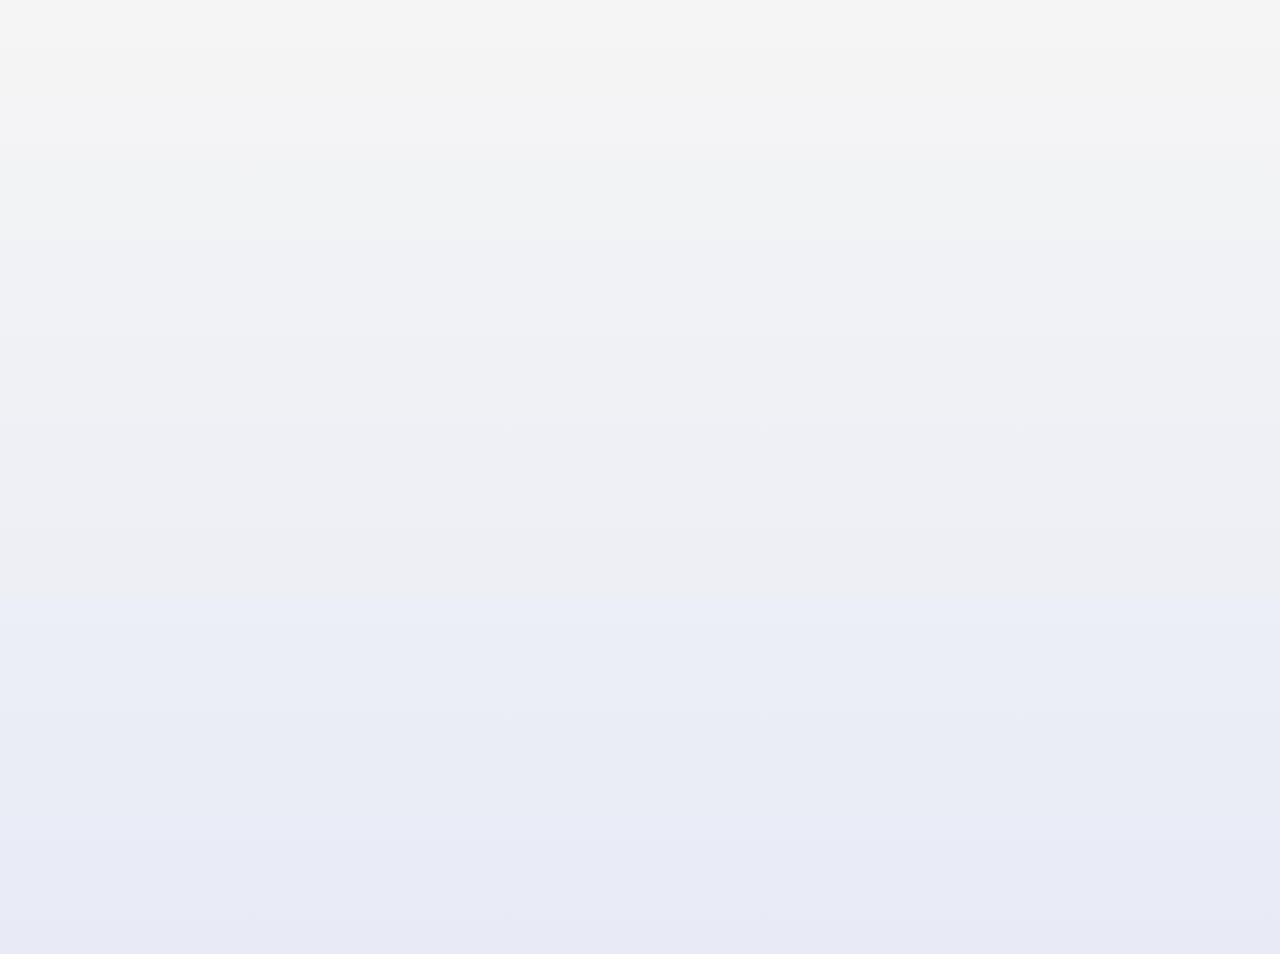
<file: index.html>
<!DOCTYPE html>
<html lang="zh-CN">
<head>
    <meta charset="UTF-8">
    <meta name="viewport" content="width=device-width, initial-scale=1.0">
    <title>WELCOME, HOME</title>
    <!-- Google Fonts - Slab Serif 字体 -->
    <link rel="preconnect" href="https://fonts.googleapis.com">
    <link rel="preconnect" href="https://fonts.gstatic.com" crossorigin>
    <link href="https://fonts.googleapis.com/css2?family=Roboto+Slab:wght@700;900&family=Arvo:wght@700&family=Bitter:wght@700&family=Josefin+Slab:wght@700&display=swap" rel="stylesheet">
    <link rel="stylesheet" href="styles.css">
</head>
<body>
    <!-- Main Container Wrapper -->

        
        <!-- Home Page Container -->
        <div class="page" data-page="home">
            <div class="home-page__background"></div>
            <div class="home-page__content">
                <h1 class="home-page__title">
                    <span class="home-page__title-char">W</span>
                    <span class="home-page__title-char">E</span>
                    <span class="home-page__title-char">L</span>
                    <span class="home-page__title-char">C</span>
                    <span class="home-page__title-char">O</span>
                    <span class="home-page__title-char">M</span>
                    <span class="home-page__title-char">E</span>
                    <span class="home-page__title-char">，</span>
                    <span class="home-page__title-char">H</span>
                    <span class="home-page__title-char">O</span>
                    <span class="home-page__title-char">M</span>
                    <span class="home-page__title-char">E</span>
                
                </h1>
                <div class="home-page__divider"></div>
                <div class="home-page__icon-container">
                    <img src="imgs/icon/initial_door.jpg" alt="Home Door" class="home-page__icon" id="doorImage">
                </div>
                <button class="home-page__button" type="button">点击进入</button>
            </div>
        </div>

        <!-- Room Selection Page Container -->
        <div class="page" data-page="rooms">
            <div class="rooms-page">
                <!-- Top Navigation -->
                <nav class="rooms-page__navigation">
                    <div class="rooms-page__logo">Beautiful Life</div>
                    <div class="rooms-page__nav-buttons">
                        <button class="rooms-page__todo-button" type="button">to do list</button>
                        <button class="rooms-page__back-button" type="button">返回</button>
                    </div>
                </nav>

                <!-- Hero Section - Countdown -->
                <div class="rooms-page__countdown">
                    <div class="countdown-container">
                        <!-- Decorative Elements -->
                        <div class="countdown-decorations">
                            <div class="countdown-star countdown-star--1">⭐</div>
                            <div class="countdown-star countdown-star--2">⭐</div>
                            <div class="countdown-star countdown-star--3">⭐</div>
                            <div class="countdown-key countdown-key--1">🗝️</div>
                            <div class="countdown-key countdown-key--2">🗝️</div>
                        </div>
                        
                        <!-- Main Countdown Content -->
                        <div class="countdown-hero">
                            <p class="countdown-label">距离梦想中的家，还有</p>
                            <div class="countdown-number-wrapper">
                                <span class="countdown-days">71</span>
                                <span class="countdown-unit">个日出</span>
                                <!-- Circular Progress Ring -->
                                <svg class="countdown-progress-ring" width="200" height="200">
                                    <circle class="countdown-progress-bg" cx="100" cy="100" r="90" fill="none" stroke="#e0e0e0" stroke-width="8"/>
                                    <circle class="countdown-progress-fill" cx="100" cy="100" r="90" fill="none" stroke="url(#countdownGradient)" stroke-width="8" stroke-linecap="round" transform="rotate(-90 100 100)"/>
                                    <defs>
                                        <linearGradient id="countdownGradient" x1="0%" y1="0%" x2="100%" y2="0%">
                                            <stop offset="0%" style="stop-color:#ff6b35;stop-opacity:1" />
                                            <stop offset="100%" style="stop-color:#f7931e;stop-opacity:1" />
                                        </linearGradient>
                                    </defs>
                                </svg>
                            </div>
                            <p class="countdown-date">2026年3月30日，与新家的第一次相遇</p>
                            <p class="countdown-motto">有些期待，值得用71天去憧憬</p>
                        </div>
                    </div>
                </div>

                <!-- Room Cards Grid -->
                <div class="rooms-page__grid">
                    <!-- Timeline Path -->
                    <div class="rooms-page__timeline-path"></div>
                    
                    <!-- Living Room Card -->
                    <div class="room-card room-card--living-room" data-room="living-room" data-room-name="客厅" data-room-name-en="Living Room">
                        <div class="room-card__icon-container">
                            <span class="room-card__emoji">🛋️</span>
                            <img src="imgs/icon/living-room_icon.jpg" alt="Living Room" class="room-card__icon">
                            <div class="room-card__gradient-overlay room-card__gradient-overlay--living-room"></div>
                        </div>
                        <div class="room-card__content">
                            <h3 class="room-card__name">客厅</h3>
                            <p class="room-card__name-en">Living Room</p>
                            <p class="room-card__description">温馨的家庭聚会空间</p>
                        </div>
                    </div>

                    <!-- Bedroom Card -->
                    <div class="room-card room-card--bedroom" data-room="bedroom" data-room-name="卧室" data-room-name-en="Bedroom">
                        <div class="room-card__icon-container">
                            <span class="room-card__emoji">🛏️</span>
                            <img src="imgs/icon/bedroom_icon.jpg" alt="Bedroom" class="room-card__icon">
                            <div class="room-card__gradient-overlay room-card__gradient-overlay--bedroom"></div>
                        </div>
                        <div class="room-card__content">
                            <h3 class="room-card__name">卧室</h3>
                            <p class="room-card__name-en">Bedroom</p>
                            <p class="room-card__description">私密舒适的休息空间</p>
                        </div>
                    </div>

                    <!-- Balcony Card -->
                    <div class="room-card room-card--balcony" data-room="balcony" data-room-name="阳台" data-room-name-en="Balcony">
                        <div class="room-card__icon-container">
                            <span class="room-card__emoji">🌿</span>
                            <img src="imgs/icon/balcony_icon.jpg" alt="Balcony" class="room-card__icon">
                            <div class="room-card__gradient-overlay room-card__gradient-overlay--balcony"></div>
                        </div>
                        <div class="room-card__content">
                            <h3 class="room-card__name">阳台</h3>
                            <p class="room-card__name-en">Balcony</p>
                            <p class="room-card__description">享受阳光与清新的空间</p>
                        </div>
                    </div>

                    <!-- Study Card -->
                    <div class="room-card room-card--study" data-room="study" data-room-name="书房" data-room-name-en="Study">
                        <div class="room-card__icon-container">
                            <span class="room-card__emoji">📚</span>
                            <img src="imgs/icon/study_icon.jpg" alt="Study" class="room-card__icon">
                            <div class="room-card__gradient-overlay room-card__gradient-overlay--study"></div>
                        </div>
                        <div class="room-card__content">
                            <h3 class="room-card__name">书房</h3>
                            <p class="room-card__name-en">Study</p>
                            <p class="room-card__description">安静思考学习的空间</p>
                        </div>
                    </div>

                    <!-- Room Card -->
                    <div class="room-card room-card--room" data-room="room" data-room-name="房间" data-room-name-en="Room">
                        <div class="room-card__icon-container">
                            <span class="room-card__emd__icon">
                            <div class="room-card__gradient-overlay room-card__gradient-overlay--room"></div>
                        </div>
                        <div class="room-card__content">
                            <h3 class="room-card__name">房间</h3>oji">🧸</span>
                            <img src="imgs/icon/room_icon.jpg" alt="Room" class="room-car
                            <p class="room-card__name-en">Room</p>
                            <p class="room-card__description">温馨舒适的个人空间</p>
                        </div>
                    </div>
                </div>
                
                <!-- 右下角悬浮按钮 -->
                <button class="rooms-page__floating-button" type="button" aria-label="快速操作">+</button>
            </div>
        </div>

        <!-- Living Room Detail Page Container -->
        <div class="page" data-page="detail-living-room">
            <div class="detail-page detail-page--reveal" data-detail="living-room">
                <!-- Top Navigation -->
                <nav class="detail-page__navigation">
                    <button class="detail-page__back-button" type="button">返回</button>
                    <h2 class="detail-page__title">客厅</h2>
                </nav>

                <!-- Living Room Spotlight -->
                <div class="detail-reveal">
                    <div class="detail-reveal__image-wrapper">
                        <img src="imgs/bg/living-room/living-room_bg1.jpg" alt="客厅灵感" class="detail-reveal__image">
                        <div class="detail-reveal__image-overlay">
                            <span class="detail-reveal__badge">Living Room Oasis</span>
                            <span class="detail-reveal__tagline">夕阳与笑声的交汇点</span>
                        </div>
                    </div>
                    <button class="detail-reveal__action-button" type="button" data-reveal-trigger="living-room" aria-expanded="false">一键入住</button>
                </div>
                
                <!-- Living Room Inspiration Reveal -->
                <div class="detail-reveal__panel detail-reveal__panel--featured" data-reveal-panel="living-room" aria-hidden="true">
                    <div class="detail-reveal__content">
                        <span class="detail-reveal__eyebrow">Home Mood · 温柔明亮</span>
                        <p class="detail-reveal__prompt">明年今天，我在....？</p>
                        <p class="detail-reveal__description">窗帘随风摇曳，香薰与咖啡交织，家人笑声在柔软的沙发上碰撞。生活在这里不必刻意营造，只需让光与心情自由流动。</p>
                        <div class="detail-reveal__stats">
                            <div class="detail-reveal__stat">
                                <span class="detail-reveal__stat-icon">🌇</span>
                                <div class="detail-reveal__stat-text">
                                    <span class="detail-reveal__stat-label">最佳光影</span>
                                    <span class="detail-reveal__stat-value">17:30 · 西南角</span>
                                </div>
                            </div>
                            <div class="detail-reveal__stat">
                                <span class="detail-reveal__stat-icon">🎧</span>
                                <div class="detail-reveal__stat-text">
                                    <span class="detail-reveal__stat-label">氛围歌单</span>
                                    <span class="detail-reveal__stat-value">Bossa Nova · 轻声细语</span>
                                </div>
                            </div>
                            <div class="detail-reveal__stat">
                                <span class="detail-reveal__stat-icon">🕯️</span>
                                <div class="detail-reveal__stat-text">
                                    <span class="detail-reveal__stat-label">气味记忆</span>
                                    <span class="detail-reveal__stat-value">无花果 × 广藿香</span>
                                </div>
                            </div>
                        </div>
                        <ul class="detail-reveal__list">
                            <li>落地窗边的阅读角落，配上一盏暖色落地灯</li>
                            <li>家人一起围坐的长茶几，留给棋盘与甜点的位置</li>
                            <li>墙面相框组成的家族故事墙，记录每一次团聚</li>
                        </ul>
                        <div class="detail-reveal__cta">
                            <button class="detail-reveal__cta-button" type="button">收藏灵感方案</button>
                            <button class="detail-reveal__cta-link" type="button">查看客厅相册</button>
                        </div>
                    </div>
                    <div class="detail-reveal__gallery detail-reveal__gallery--primary">
                        <figure class="detail-reveal__photo-card">
                            <img src="imgs/album/living-room/picture1.jpg" alt="客厅落地窗阅读角">
                            <figcaption class="detail-reveal__caption">午后光影</figcaption>
                        </figure>
                        <figure class="detail-reveal__photo-card">
                            <img src="imgs/album/living-room/picture2.jpg" alt="客厅沙发与茶几布置">
                            <figcaption class="detail-reveal__caption">柔软沙发</figcaption>
                        </figure>
                        <figure class="detail-reveal__photo-card">
                            <img src="imgs/album/living-room/picture3.jpg" alt="墙面照片墙细节">
                            <figcaption class="detail-reveal__caption">故事墙面</figcaption>
                        </figure>
                    </div>
                </div>
                
                <!-- 右下角悬浮按钮 -->
                <button class="detail-page__floating-button" type="button" aria-label="快速操作">+</button>
            </div>
        </div>

        <!-- Bedroom Detail Page Container -->
        <div class="page" data-page="detail-bedroom">
            <div class="detail-page detail-page--reveal" data-detail="bedroom">
                <!-- Top Navigation -->
                <nav class="detail-page__navigation">
                    <button class="detail-page__back-button" type="button">返回</button>
                    <h2 class="detail-page__title">卧室</h2>
                </nav>

                <!-- Bedroom Spotlight -->
                <div class="detail-reveal">
                    <div class="detail-reveal__image-wrapper">
                        <img src="imgs/bg/bedroom/bedroom_bg1.jpg" alt="卧室灵感" class="detail-reveal__image">
                        <div class="detail-reveal__image-overlay">
                            <span class="detail-reveal__badge">Bedroom Retreat</span>
                            <span class="detail-reveal__tagline">在柔软月光里安心入眠</span>
                        </div>
                    </div>
                    <button class="detail-reveal__action-button" type="button" data-reveal-trigger="bedroom" aria-expanded="false">一键入住</button>
                </div>
                
                <!-- Bedroom Inspiration Reveal -->
                <div class="detail-reveal__panel detail-reveal__panel--featured" data-reveal-panel="bedroom" aria-hidden="true">
                    <div class="detail-reveal__content">
                        <span class="detail-reveal__eyebrow">Night Ritual · 静谧安睡</span>
                        <p class="detail-reveal__prompt">明年今天，我在....？</p>
                        <p class="detail-reveal__description">被柔软床品拥抱，窗纱被夜风轻轻吹拂，香氛与白噪音让睡眠成为仪式。卧室的每一处，都为舒缓身心而存在。</p>
                        <div class="detail-reveal__stats">
                            <div class="detail-reveal__stat">
                                <span class="detail-reveal__stat-icon">🌙</span>
                                <div class="detail-reveal__stat-text">
                                    <span class="detail-reveal__stat-label">睡眠光线</span>
                                    <span class="detail-reveal__stat-value">21:45 · 雾面暖光 25%</span>
                                </div>
                            </div>
                            <div class="detail-reveal__stat">
                                <span class="detail-reveal__stat-icon">🎵</span>
                                <div class="detail-reveal__stat-text">
                                    <span class="detail-reveal__stat-label">眠前旋律</span>
                                    <span class="detail-reveal__stat-value">Lo-fi Slow · 45min</span>
                                </div>
                            </div>
                            <div class="detail-reveal__stat">
                                <span class="detail-reveal__stat-icon">🛏️</span>
                                <div class="detail-reveal__stat-text">
                                    <span class="detail-reveal__stat-label">舒适指数</span>
                                    <span class="detail-reveal__stat-value">羽绒 × 天丝床单</span>
                                </div>
                            </div>
                        </div>
                        <ul class="detail-reveal__list">
                            <li>床尾长凳与编织毛毯，让睡前仪式更温柔</li>
                            <li>床头双层灯光，阅读与休息随心切换</li>
                            <li>衣柜香氛抽屉，醒来即可穿上心情</li>
                        </ul>
                        <div class="detail-reveal__cta">
                            <button class="detail-reveal__cta-button" type="button">保存卧室布置</button>
                            <button class="detail-reveal__cta-link" type="button">查看卧室相册</button>
                        </div>
                    </div>
                    <div class="detail-reveal__gallery detail-reveal__gallery--primary">
                        <figure class="detail-reveal__photo-card">
                            <img src="imgs/album/bedroom/picture1.jpg" alt="卧室床品与抱枕">
                            <figcaption class="detail-reveal__caption">柔软层次</figcaption>
                        </figure>
                        <figure class="detail-reveal__photo-card">
                            <img src="imgs/album/bedroom/picture2.jpg" alt="床头灯光与夜读角">
                            <figcaption class="detail-reveal__caption">温柔灯光</figcaption>
                        </figure>
                        <figure class="detail-reveal__photo-card">
                            <img src="imgs/album/bedroom/picture3.jpg" alt="卧室衣柜与香氛摆件">
                            <figcaption class="detail-reveal__caption">香气衣橱</figcaption>
                        </figure>
                    </div>
                </div>
                
                <!-- 右下角悬浮按钮 -->
                <button class="detail-page__floating-button" type="button" aria-label="快速操作">+</button>
            </div>
        </div>

        <!-- Balcony Detail Page Container -->
        <div class="page" data-page="detail-balcony">
            <div class="detail-page detail-page--reveal" data-detail="balcony">
                <!-- Top Navigation -->
                <nav class="detail-page__navigation">
                    <button class="detail-page__back-button" type="button">返回</button>
                    <h2 class="detail-page__title">阳台</h2>
                </nav>

                <!-- Balcony Spotlight -->
                <div class="detail-reveal">
                    <div class="detail-reveal__image-wrapper">
                        <img src="imgs/bg/balcony/balcony_bg1.jpg" alt="阳台灵感" class="detail-reveal__image">
                        <div class="detail-reveal__image-overlay">
                            <span class="detail-reveal__badge">Balcony Garden</span>
                            <span class="detail-reveal__tagline">晨光与绿意的呼吸角</span>
                        </div>
                    </div>
                    <button class="detail-reveal__action-button" type="button" data-reveal-trigger="balcony" aria-expanded="false">一键入住</button>
                </div>
                
                <!-- Balcony Inspiration Reveal -->
                <div class="detail-reveal__panel detail-reveal__panel--featured" data-reveal-panel="balcony" aria-hidden="true">
                    <div class="detail-reveal__content">
                        <span class="detail-reveal__eyebrow">Morning Bloom · 清新透亮</span>
                        <p class="detail-reveal__prompt">明年今天，我在....？</p>
                        <p class="detail-reveal__description">阳光顺着叶片滑落，晨风为咖啡增添清爽气息。这里是植物、餐点与微风相遇的小宇宙，属于家人共享的晨间仪式。</p>
                        <div class="detail-reveal__stats">
                            <div class="detail-reveal__stat">
                                <span class="detail-reveal__stat-icon">🌤️</span>
                                <div class="detail-reveal__stat-text">
                                    <span class="detail-reveal__stat-label">最佳时刻</span>
                                    <span class="detail-reveal__stat-value">07:20 · 东向第一缕光</span>
                                </div>
                            </div>
                            <div class="detail-reveal__stat">
                                <span class="detail-reveal__stat-icon">🌿</span>
                                <div class="detail-reveal__stat-text">
                                    <span class="detail-reveal__stat-label">绿植伙伴</span>
                                    <span class="detail-reveal__stat-value">琴叶榕 × 香草盆栽</span>
                                </div>
                            </div>
                            <div class="detail-reveal__stat">
                                <span class="detail-reveal__stat-icon">☕</span>
                                <div class="detail-reveal__stat-text">
                                    <span class="detail-reveal__stat-label">晨间菜单</span>
                                    <span class="detail-reveal__stat-value">燕麦拿铁 + 柠檬水</span>
                                </div>
                            </div>
                        </div>
                        <ul class="detail-reveal__list">
                            <li>铺上一块户外地毯，赤脚感受晨光温度</li>
                            <li>折叠桌面随时展开，一杯咖啡、一份早餐</li>
                            <li>串灯与小夜灯，让夜晚也能静赏城市星光</li>
                        </ul>
                        <div class="detail-reveal__cta">
                            <button class="detail-reveal__cta-button" type="button">布置阳台花园</button>
                            <button class="detail-reveal__cta-link" type="button">查看阳台相册</button>
                        </div>
                    </div>
                    <div class="detail-reveal__gallery detail-reveal__gallery--primary">
                        <figure class="detail-reveal__photo-card">
                            <img src="imgs/album/balcony/picture1.jpg" alt="阳台绿植与阳光">
                            <figcaption class="detail-reveal__caption">晨光植语</figcaption>
                        </figure>
                        <figure class="detail-reveal__photo-card">
                            <img src="imgs/album/balcony/picture2.jpg" alt="阳台咖啡与早餐">
                            <figcaption class="detail-reveal__caption">早餐微风</figcaption>
                        </figure>
                        <figure class="detail-reveal__photo-card">
                            <img src="imgs/album/balcony/picture3.jpg" alt="傍晚阳台灯光">
                            <figcaption class="detail-reveal__caption">夜幕小灯</figcaption>
                        </figure>
                    </div>
                </div>
                
                <!-- 右下角悬浮按钮 -->
                <button class="detail-page__floating-button" type="button" aria-label="快速操作">+</button>
            </div>
        </div>

        <!-- Study Detail Page Container -->
        <div class="page" data-page="detail-study">
            <div class="detail-page detail-page--reveal" data-detail="study">
                <!-- Top Navigation -->
                <nav class="detail-page__navigation">
                    <button class="detail-page__back-button" type="button">返回</button>
                    <h2 class="detail-page__title">书房</h2>
                </nav>

                <!-- Study Spotlight -->
                <div class="detail-reveal">
                    <div class="detail-reveal__image-wrapper">
                        <img src="imgs/bg/study/study_bg1.jpg" alt="书房灵感" class="detail-reveal__image">
                        <div class="detail-reveal__image-overlay">
                            <span class="detail-reveal__badge">Study Studio</span>
                            <span class="detail-reveal__tagline">灵感与专注在此交汇</span>
                        </div>
                    </div>
                    <button class="detail-reveal__action-button" type="button" data-reveal-trigger="study" aria-expanded="false">一键入住</button>
                </div>
                
                <!-- Study Inspiration Reveal -->
                <div class="detail-reveal__panel detail-reveal__panel--featured" data-reveal-panel="study" aria-hidden="true">
                    <div class="detail-reveal__content">
                        <span class="detail-reveal__eyebrow">Focus Mode · 沉浸灵感</span>
                        <p class="detail-reveal__prompt">明年今天，我在....？</p>
                        <p class="detail-reveal__description">书页翻动的声音、键盘的敲击与窗外的微风，组成思考的节奏。这里是创作、阅读与冥想的复合空间，让灵感随时被收集。</p>
                        <div class="detail-reveal__stats">
                            <div class="detail-reveal__stat">
                                <span class="detail-reveal__stat-icon">🖋️</span>
                                <div class="detail-reveal__stat-text">
                                    <span class="detail-reveal__stat-label">专注时段</span>
                                    <span class="detail-reveal__stat-value">08:30-11:30 深度创作</span>
                                </div>
                            </div>
                            <div class="detail-reveal__stat">
                                <span class="detail-reveal__stat-icon">🎧</span>
                                <div class="detail-reveal__stat-text">
                                    <span class="detail-reveal__stat-label">背景音</span>
                                    <span class="detail-reveal__stat-value">Ambient Piano · 低频白噪</span>
                                </div>
                            </div>
                            <div class="detail-reveal__stat">
                                <span class="detail-reveal__stat-icon">☕</span>
                                <div class="detail-reveal__stat-text">
                                    <span class="detail-reveal__stat-label">灵感伴侣</span>
                                    <span class="detail-reveal__stat-value">单品手冲 × 小块黑巧</span>
                                </div>
                            </div>
                        </div>
                        <ul class="detail-reveal__list">
                            <li>双桌面分区：左侧写作，右侧手作与阅读</li>
                            <li>层架收纳灵感盒，随手记录当日随想</li>
                            <li>窗边懒人椅，思考不被局限在桌前</li>
                        </ul>
                        <div class="detail-reveal__cta">
                            <button class="detail-reveal__cta-button" type="button">收藏书房布局</button>
                            <button class="detail-reveal__cta-link" type="button">查看书房相册</button>
                        </div>
                    </div>
                    <div class="detail-reveal__gallery detail-reveal__gallery--primary">
                        <figure class="detail-reveal__photo-card">
                            <img src="imgs/album/study/picture1.jpg" alt="书房书桌与笔记">
                            <figcaption class="detail-reveal__caption">沉浸书桌</figcaption>
                        </figure>
                        <figure class="detail-reveal__photo-card">
                            <img src="imgs/album/study/picture2.jpg" alt="书架与收纳细节">
                            <figcaption class="detail-reveal__caption">灵感层架</figcaption>
                        </figure>
                        <figure class="detail-reveal__photo-card">
                            <img src="imgs/album/study/picture3.jpg" alt="窗边阅读角落">
                            <figcaption class="detail-reveal__caption">窗畔阅读</figcaption>
                        </figure>
                    </div>
                </div>
                
                <!-- 右下角悬浮按钮 -->
                <button class="detail-page__floating-button" type="button" aria-label="快速操作">+</button>
            </div>
        </div>

        <!-- Room Detail Page Container -->
        <div class="page" data-page="detail-room">
            <div class="detail-page detail-page--reveal" data-detail="room">
                <!-- Top Navigation -->
                <nav class="detail-page__navigation">
                    <button class="detail-page__back-button" type="button">返回</button>
                    <h2 class="detail-page__title">房间</h2>
                </nav>

                <!-- Room Spotlight -->
                <div class="detail-reveal">
                    <div class="detail-reveal__image-wrapper">
                        <img src="imgs/bg/room/room_bg1.jpg" alt="房间灵感" class="detail-reveal__image">
                        <div class="detail-reveal__image-overlay">
                            <span class="detail-reveal__badge">Cozy Haven</span>
                            <span class="detail-reveal__tagline">属于自己的小宇宙</span>
                        </div>
                    </div>
                    <button class="detail-reveal__action-button" type="button" data-reveal-trigger="room" aria-expanded="false">一键入住</button>
                </div>
                
                <!-- Room Inspiration Reveal -->
                <div class="detail-reveal__panel detail-reveal__panel--featured" data-reveal-panel="room" aria-hidden="true">
                    <div class="detail-reveal__content">
                        <span class="detail-reveal__eyebrow">Daily Cozy · 私享时光</span>
                        <p class="detail-reveal__prompt">明年今天，我在....？</p>
                        <p class="detail-reveal__description">这里是放松、自处与重启的空间：一张最喜欢的椅子、一盏温柔的夜灯，还有收藏的每片记忆，将生活碎片拼成专属的舒适圈。</p>
                        <div class="detail-reveal__stats">
                            <div class="detail-reveal__stat">
                                <span class="detail-reveal__stat-icon">🕯️</span>
                                <div class="detail-reveal__stat-text">
                                    <span class="detail-reveal__stat-label">舒缓氛围</span>
                                    <span class="detail-reveal__stat-value">琥珀香 × 柔光台灯</span>
                                </div>
                            </div>
                            <div class="detail-reveal__stat">
                                <span class="detail-reveal__stat-icon">🎮</span>
                                <div class="detail-reveal__stat-text">
                                    <span class="detail-reveal__stat-label">限定时刻</span>
                                    <span class="detail-reveal__stat-value">周末 14:00 游戏/追剧</span>
                                </div>
                            </div>
                            <div class="detail-reveal__stat">
                                <span class="detail-reveal__stat-icon">📔</span>
                                <div class="detail-reveal__stat-text">
                                    <span class="detail-reveal__stat-label">记录方式</span>
                                    <span class="detail-reveal__stat-value">手帐 × 拍立得</span>
                                </div>
                            </div>
                        </div>
                        <ul class="detail-reveal__list">
                            <li>床头移动小桌，睡前阅读与早餐都能实现</li>
                            <li>墙面洞洞板展示收藏，随季节调整心情</li>
                            <li>地毯与懒人沙发打造轻松的好友聊天角</li>
                        </ul>
                        <div class="detail-reveal__cta">
                            <button class="detail-reveal__cta-button" type="button">保存房间方案</button>
                            <button class="detail-reveal__cta-link" type="button">查看房间相册</button>
                        </div>
                    </div>
                    <div class="detail-reveal__gallery detail-reveal__gallery--primary">
                        <figure class="detail-reveal__photo-card">
                            <img src="imgs/album/room/picture1.jpg" alt="房间床头与台灯">
                            <figcaption class="detail-reveal__caption">夜晚陪伴</figcaption>
                        </figure>
                        <figure class="detail-reveal__photo-card">
                            <img src="imgs/album/room/picture2.jpg" alt="房间角落与座椅">
                            <figcaption class="detail-reveal__caption">私享角落</figcaption>
                        </figure>
                        <figure class="detail-reveal__photo-card">
                            <img src="imgs/album/room/picture3.jpg" alt="房间墙面展示">
                            <figcaption class="detail-reveal__caption">收藏墙面</figcaption>
                        </figure>
                    </div>
                </div>
                
                <!-- 右下角悬浮按钮 -->
                <button class="detail-page__floating-button" type="button" aria-label="快速操作">+</button>
            </div>
        </div>

        <!-- Todo Page Container -->
        <div class="page" data-page="todo">
            <div class="todo-page">
                <!-- Top Navigation -->
                <nav class="todo-page__navigation">
                    <button class="todo-page__back-button" type="button">返回</button>
                    <h2 class="todo-page__title">我的新家愿望清单</h2>
                    <button class="todo-page__add-button" type="button">+ 添加</button>
                </nav>

                <!-- Wish Cards Grid -->
                <div class="todo-page__wish-grid" id="wishGrid">
                    <!-- Wish cards will be dynamically generated here -->
                </div>
            </div>
        </div>

    </div>

    <!-- Wish Plan Modal -->
    <div class="wish-plan-modal" id="wishPlanModal">
        <div class="wish-plan-backdrop"></div>
        <div class="wish-plan-container">
            <header class="wish-plan-header">
                <h2 class="wish-plan-title">心愿规划</h2>
                <button class="wish-plan-close" type="button" aria-label="Close Wish Plan">&times;</button>
            </header>
            <div class="wish-plan-content">
                <div class="wish-plan-emoji-section">
                    <div class="wish-plan-emoji-display" id="wishPlanEmoji">☕</div>
                    <button class="wish-plan-emoji-change" type="button" id="wishPlanEmojiChange">可换</button>
                </div>
                <div class="wish-plan-form">
                    <div class="wish-plan-form-group">
                        <label for="wishPlanTitle">愿望标题</label>
                        <input type="text" id="wishPlanTitle" class="wish-plan-input" placeholder="输入愿望标题">
                    </div>
                    <div class="wish-plan-form-group">
                        <label for="wishPlanRoom">房间</label>
                        <select id="wishPlanRoom" class="wish-plan-select">
                            <option value="客厅">客厅</option>
                            <option value="卧室">卧室</option>
                            <option value="厨房">厨房</option>
                            <option value="阳台">阳台</option>
                            <option value="书房">书房</option>
                            <option value="房间">房间</option>
                        </select>
                    </div>
                    <div class="wish-plan-form-group">
                        <label for="wishPlanNote">备注</label>
                        <textarea id="wishPlanNote" class="wish-plan-textarea" placeholder="输入备注信息" rows="4"></textarea>
                    </div>
                    <button class="wish-plan-save-button" type="button" id="wishPlanSave">保存</button>
                </div>
            </div>
        </div>
    </div>

    <script src="app.js"></script>
</body>
</html>
</file>
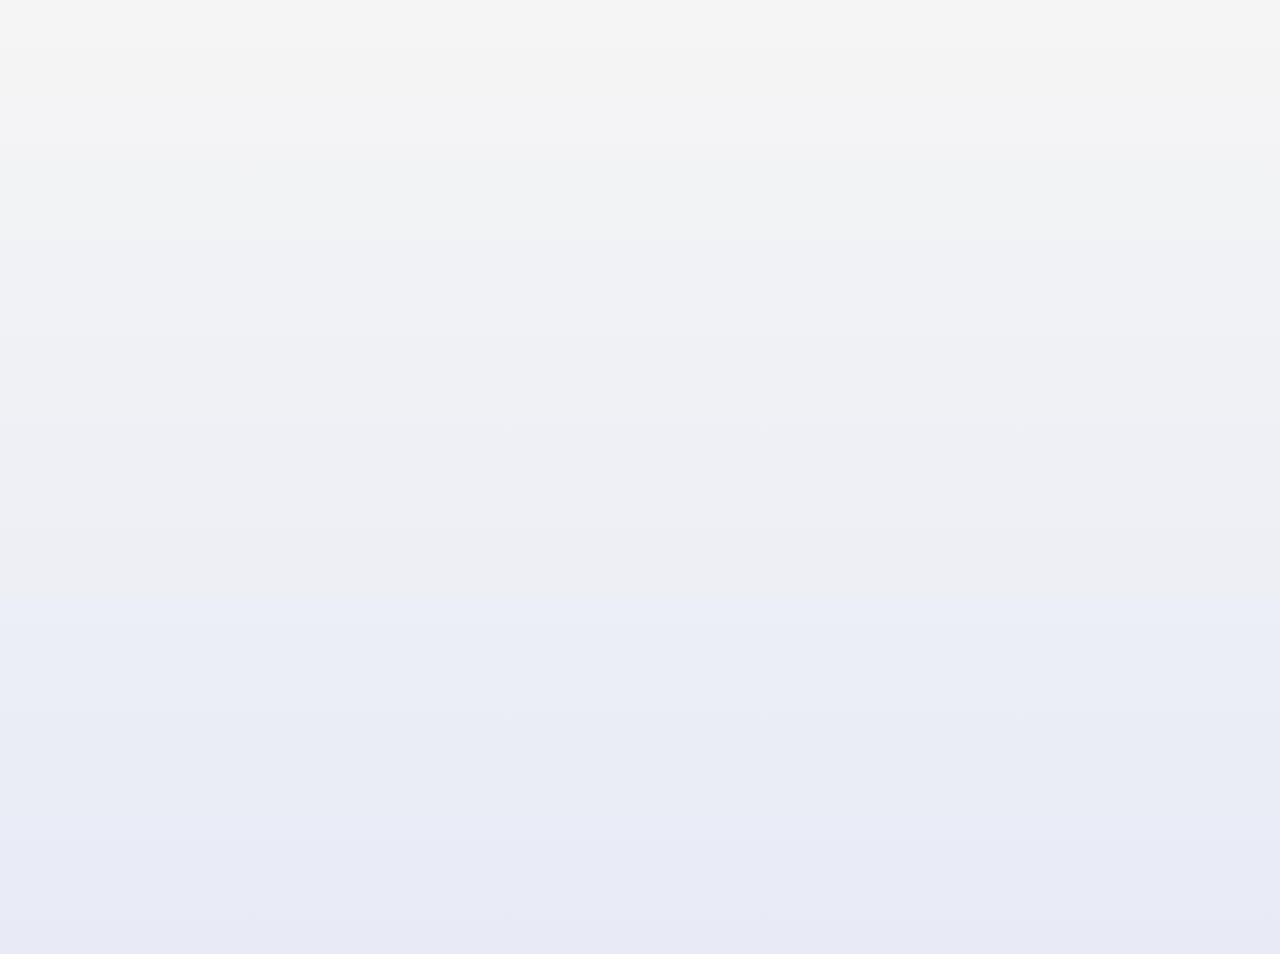
<file: happy.html>
<!DOCTYPE html>
<html lang="zh-CN">
<head>
    <meta charset="UTF-8">
    <meta name="viewport" content="width=device-width, initial-scale=1.0">
    <title>Home Memories - 这里存储着你的美好时光</title>
    <!-- Google Fonts - Slab Serif 字体 -->
    <link rel="preconnect" href="https://fonts.googleapis.com">
    <link rel="preconnect" href="https://fonts.gstatic.com" crossorigin>
    <link href="https://fonts.googleapis.com/css2?family=Roboto+Slab:wght@700;900&family=Arvo:wght@700&family=Bitter:wght@700&family=Josefin+Slab:wght@700&display=swap" rel="stylesheet">
    <link rel="stylesheet" href="styles.css">
</head>
<body>
    <!-- Main Container Wrapper -->

        
        <!-- Home Page Container -->
        <div class="page" data-page="home">
            <div class="home-page__background"></div>
            <div class="home-page__content">
                <h1 class="home-page__title">
                    <span class="home-page__title-char">W</span>
                    <span class="home-page__title-char">E</span>
                    <span class="home-page__title-char">L</span>
                    <span class="home-page__title-char">C</span>
                    <span class="home-page__title-char">O</span>
                    <span class="home-page__title-char">M</span>
                    <span class="home-page__title-char">E</span>
                    <span class="home-page__title-char">，</span>
                    <span class="home-page__title-char">H</span>
                    <span class="home-page__title-char">O</span>
                    <span class="home-page__title-char">M</span>
                    <span class="home-page__title-char">E</span>
                
                </h1>
                <div class="home-page__divider"></div>
                <div class="home-page__icon-container">
                    <img src="imgs/icon/initial_door.jpg" alt="Home Door" class="home-page__icon" id="doorImage">
                </div>
                <button class="home-page__button" type="button">点击进入</button>
            </div>
        </div>

        <!-- Room Selection Page Container -->
        <div class="page" data-page="rooms">
            <div class="rooms-page">
                <!-- Top Navigation -->
                <nav class="rooms-page__navigation">
                    <div class="rooms-page__logo">Beautiful Life</div>
                    <div class="rooms-page__nav-buttons">
                        <button class="rooms-page__todo-button" type="button">to do list</button>
                        <button class="rooms-page__back-button" type="button">返回</button>
                    </div>
                </nav>

                <!-- Hero Section - Countdown -->
                <div class="rooms-page__countdown">
                    <div class="countdown-container">
                        <!-- Decorative Elements -->
                        <div class="countdown-decorations">
                            <div class="countdown-star countdown-star--1">⭐</div>
                            <div class="countdown-star countdown-star--2">⭐</div>
                            <div class="countdown-star countdown-star--3">⭐</div>
                            <div class="countdown-key countdown-key--1">🗝️</div>
                            <div class="countdown-key countdown-key--2">🗝️</div>
                        </div>
                        
                        <!-- Main Countdown Content -->
                        <div class="countdown-hero">
                            <p class="countdown-label">距离梦想中的家，还有</p>
                            <div class="countdown-number-wrapper">
                                <span class="countdown-days">71</span>
                                <span class="countdown-unit">个日出</span>
                                <!-- Circular Progress Ring -->
                                <svg class="countdown-progress-ring" width="200" height="200">
                                    <circle class="countdown-progress-bg" cx="100" cy="100" r="90" fill="none" stroke="#e0e0e0" stroke-width="8"/>
                                    <circle class="countdown-progress-fill" cx="100" cy="100" r="90" fill="none" stroke="url(#countdownGradient)" stroke-width="8" stroke-linecap="round" transform="rotate(-90 100 100)"/>
                                    <defs>
                                        <linearGradient id="countdownGradient" x1="0%" y1="0%" x2="100%" y2="0%">
                                            <stop offset="0%" style="stop-color:#ff6b35;stop-opacity:1" />
                                            <stop offset="100%" style="stop-color:#f7931e;stop-opacity:1" />
                                        </linearGradient>
                                    </defs>
                                </svg>
                            </div>
                            <p class="countdown-date">2026年3月30日，与新家的第一次相遇</p>
                            <p class="countdown-motto">有些期待，值得用71天去憧憬</p>
                        </div>
                    </div>
                </div>

                <!-- Room Cards Grid -->
                <div class="rooms-page__grid">
                    <!-- Timeline Path -->
                    <div class="rooms-page__timeline-path"></div>
                    
                    <!-- Living Room Card -->
                    <div class="room-card room-card--living-room" data-room="living-room" data-room-name="客厅" data-room-name-en="Living Room">
                        <div class="room-card__icon-container">
                            <span class="room-card__emoji">🛋️</span>
                            <img src="imgs/icon/living-room_icon.jpg" alt="Living Room" class="room-card__icon">
                            <div class="room-card__gradient-overlay room-card__gradient-overlay--living-room"></div>
                        </div>
                        <div class="room-card__content">
                            <h3 class="room-card__name">客厅</h3>
                            <p class="room-card__name-en">Living Room</p>
                            <p class="room-card__description">温馨的家庭聚会空间</p>
                        </div>
                    </div>

                    <!-- Bedroom Card -->
                    <div class="room-card room-card--bedroom" data-room="bedroom" data-room-name="卧室" data-room-name-en="Bedroom">
                        <div class="room-card__icon-container">
                            <span class="room-card__emoji">🛏️</span>
                            <img src="imgs/icon/bedroom_icon.jpg" alt="Bedroom" class="room-card__icon">
                            <div class="room-card__gradient-overlay room-card__gradient-overlay--bedroom"></div>
                        </div>
                        <div class="room-card__content">
                            <h3 class="room-card__name">卧室</h3>
                            <p class="room-card__name-en">Bedroom</p>
                            <p class="room-card__description">私密舒适的休息空间</p>
                        </div>
                    </div>

                    <!-- Balcony Card -->
                    <div class="room-card room-card--balcony" data-room="balcony" data-room-name="阳台" data-room-name-en="Balcony">
                        <div class="room-card__icon-container">
                            <span class="room-card__emoji">🌿</span>
                            <img src="imgs/icon/balcony_icon.jpg" alt="Balcony" class="room-card__icon">
                            <div class="room-card__gradient-overlay room-card__gradient-overlay--balcony"></div>
                        </div>
                        <div class="room-card__content">
                            <h3 class="room-card__name">阳台</h3>
                            <p class="room-card__name-en">Balcony</p>
                            <p class="room-card__description">享受阳光与清新的空间</p>
                        </div>
                    </div>

                    <!-- Study Card -->
                    <div class="room-card room-card--study" data-room="study" data-room-name="书房" data-room-name-en="Study">
                        <div class="room-card__icon-container">
                            <span class="room-card__emoji">📚</span>
                            <img src="imgs/icon/study_icon.jpg" alt="Study" class="room-card__icon">
                            <div class="room-card__gradient-overlay room-card__gradient-overlay--study"></div>
                        </div>
                        <div class="room-card__content">
                            <h3 class="room-card__name">书房</h3>
                            <p class="room-card__name-en">Study</p>
                            <p class="room-card__description">安静思考学习的空间</p>
                        </div>
                    </div>

                    <!-- Room Card -->
                    <div class="room-card room-card--room" data-room="room" data-room-name="房间" data-room-name-en="Room">
                        <div class="room-card__icon-container">
                            <span class="room-card__emoji">🧸</span>
                            <img src="imgs/icon/room_icon.jpg" alt="Room" class="room-card__icon">
                            <div class="room-card__gradient-overlay room-card__gradient-overlay--room"></div>
                        </div>
                        <div class="room-card__content">
                            <h3 class="room-card__name">房间</h3>
                            <p class="room-card__name-en">Room</p>
                            <p class="room-card__description">温馨舒适的个人空间</p>
                        </div>
                    </div>
                </div>
                
                <!-- 右下角悬浮按钮 -->
                <button class="rooms-page__floating-button" type="button" aria-label="快速操作">+</button>
            </div>
        </div>

        <!-- Living Room Detail Page Container -->
        <div class="page" data-page="detail-living-room">
            <div class="detail-page">
                <!-- Top Navigation -->
                <nav class="detail-page__navigation">
                    <button class="detail-page__back-button" type="button">返回</button>
                    <h2 class="detail-page__title">客厅</h2>
                </nav>

                <!-- Background Image Display Area (Two Layers for Cross-Fade) -->
                <div class="detail-page__background-container">
                    <div class="detail-page__background detail-page__background--layer-1">
                        <img src="imgs/bg/living-room/living-room_bg1.jpg" alt="Living Room Background 1" class="detail-page__background-image">
                    </div>
                    <div class="detail-page__background detail-page__background--layer-2">
                        <img src="imgs/bg/living-room/living-room_bg2.jpg" alt="Living Room Background 2" class="detail-page__background-image">
                    </div>
                </div>

                <!-- Bottom Timeline Area -->
                <div class="detail-page__timeline">
                    <div class="timeline">
                        <!-- Track Line -->
                        <div class="timeline__track"></div>

                        <!-- Timeline Nodes -->
                        <div class="timeline__node timeline__node--start">
                            <div class="timeline__node-marker"></div>
                            <div class="timeline__node-label">
                                <span class="timeline__node-text">我们的家</span>
                                <span class="timeline__node-text-en">Our Home</span>
                            </div>
                        </div>

                        <div class="timeline__node timeline__node--end">
                            <div class="timeline__node-marker"></div>
                            <div class="timeline__node-label">
                                <span class="timeline__node-text">那年今日</span>
                                <span class="timeline__node-text-en">enjoy the time together</span>
                            </div>
                        </div>

                        <!-- Draggable Slider -->
                        <div class="timeline__slider">
                            <div class="timeline__slider-handle"></div>
                        </div>
                    </div>
                </div>
                
                <!-- 右下角悬浮按钮 -->
                <button class="detail-page__floating-button" type="button" aria-label="快速操作">+</button>
            </div>
        </div>

        <!-- Bedroom Detail Page Container -->
        <div class="page" data-page="detail-bedroom">
            <div class="detail-page">
                <!-- Top Navigation -->
                <nav class="detail-page__navigation">
                    <button class="detail-page__back-button" type="button">返回</button>
                    <h2 class="detail-page__title">卧室</h2>
                </nav>

                <!-- Background Image Display Area (Two Layers for Cross-Fade) -->
                <div class="detail-page__background-container">
                    <div class="detail-page__background detail-page__background--layer-1">
                        <img src="imgs/bg/bedroom/bedroom_bg1.jpg" alt="Bedroom Background 1" class="detail-page__background-image">
                    </div>
                    <div class="detail-page__background detail-page__background--layer-2">
                        <img src="imgs/bg/bedroom/bedroom_bg2.jpg" alt="Bedroom Background 2" class="detail-page__background-image">
                    </div>
                </div>

                <!-- Bottom Timeline Area -->
                <div class="detail-page__timeline">
                    <div class="timeline">
                        <!-- Track Line -->
                        <div class="timeline__track"></div>

                        <!-- Timeline Nodes -->
                        <div class="timeline__node timeline__node--start">
                            <div class="timeline__node-marker"></div>
                            <div class="timeline__node-label">
                                <span class="timeline__node-text">我们的家</span>
                                <span class="timeline__node-text-en">Our Home</span>
                            </div>
                        </div>

                        <div class="timeline__node timeline__node--end">
                            <div class="timeline__node-marker"></div>
                            <div class="timeline__node-label">
                                <span class="timeline__node-text">畅享时光</span>
                                <span class="timeline__node-text-en">Enjoy the Time Together</span>
                            </div>
                        </div>

                        <!-- Draggable Slider -->
                        <div class="timeline__slider">
                            <div class="timeline__slider-handle"></div>
                        </div>
                    </div>
                </div>
                
                <!-- 右下角悬浮按钮 -->
                <button class="detail-page__floating-button" type="button" aria-label="快速操作">+</button>
            </div>
        </div>

        <!-- Balcony Detail Page Container -->
        <div class="page" data-page="detail-balcony">
            <div class="detail-page">
                <!-- Top Navigation -->
                <nav class="detail-page__navigation">
                    <button class="detail-page__back-button" type="button">返回</button>
                    <h2 class="detail-page__title">阳台</h2>
                </nav>

                <!-- Background Image Display Area (Two Layers for Cross-Fade) -->
                <div class="detail-page__background-container">
                    <div class="detail-page__background detail-page__background--layer-1">
                        <img src="imgs/bg/balcony/balcony_bg1.jpg" alt="Balcony Background 1" class="detail-page__background-image">
                    </div>
                    <div class="detail-page__background detail-page__background--layer-2">
                        <img src="imgs/bg/balcony/balcony_bg2.jpg" alt="Balcony Background 2" class="detail-page__background-image">
                    </div>
                </div>

                <!-- Bottom Timeline Area -->
                <div class="detail-page__timeline">
                    <div class="timeline">
                        <!-- Track Line -->
                        <div class="timeline__track"></div>

                        <!-- Timeline Nodes -->
                        <div class="timeline__node timeline__node--start">
                            <div class="timeline__node-marker"></div>
                            <div class="timeline__node-label">
                                <span class="timeline__node-text">我们的家</span>
                                <span class="timeline__node-text-en">Our Home</span>
                            </div>
                        </div>

                        <div class="timeline__node timeline__node--end">
                            <div class="timeline__node-marker"></div>
                            <div class="timeline__node-label">
                                <span class="timeline__node-text">畅享时光</span>
                                <span class="timeline__node-text-en">Enjoy the Time Together</span>
                            </div>
                        </div>

                        <!-- Draggable Slider -->
                        <div class="timeline__slider">
                            <div class="timeline__slider-handle"></div>
                        </div>
                    </div>
                </div>
                
                <!-- 右下角悬浮按钮 -->
                <button class="detail-page__floating-button" type="button" aria-label="快速操作">+</button>
            </div>
        </div>

        <!-- Study Detail Page Container -->
        <div class="page" data-page="detail-study">
            <div class="detail-page">
                <!-- Top Navigation -->
                <nav class="detail-page__navigation">
                    <button class="detail-page__back-button" type="button">返回</button>
                    <h2 class="detail-page__title">书房</h2>
                </nav>

                <!-- Background Image Display Area (Two Layers for Cross-Fade) -->
                <div class="detail-page__background-container">
                    <div class="detail-page__background detail-page__background--layer-1">
                        <img src="imgs/bg/study/study_bg1.jpg" alt="Study Background 1" class="detail-page__background-image">
                    </div>
                    <div class="detail-page__background detail-page__background--layer-2">
                        <img src="imgs/bg/study/study_bg2.jpg" alt="Study Background 2" class="detail-page__background-image">
                    </div>
                </div>

                <!-- Bottom Timeline Area -->
                <div class="detail-page__timeline">
                    <div class="timeline">
                        <!-- Track Line -->
                        <div class="timeline__track"></div>

                        <!-- Timeline Nodes -->
                        <div class="timeline__node timeline__node--start">
                            <div class="timeline__node-marker"></div>
                            <div class="timeline__node-label">
                                <span class="timeline__node-text">我们的家</span>
                                <span class="timeline__node-text-en">Our Home</span>
                            </div>
                        </div>

                        <div class="timeline__node timeline__node--end">
                            <div class="timeline__node-marker"></div>
                            <div class="timeline__node-label">
                                <span class="timeline__node-text">畅享时光</span>
                                <span class="timeline__node-text-en">Enjoy the Time Together</span>
                            </div>
                        </div>

                        <!-- Draggable Slider -->
                        <div class="timeline__slider">
                            <div class="timeline__slider-handle"></div>
                        </div>
                    </div>
                </div>
                
                <!-- 右下角悬浮按钮 -->
                <button class="detail-page__floating-button" type="button" aria-label="快速操作">+</button>
            </div>
        </div>

        <!-- Room Detail Page Container -->
        <div class="page" data-page="detail-room">
            <div class="detail-page">
                <!-- Top Navigation -->
                <nav class="detail-page__navigation">
                    <button class="detail-page__back-button" type="button">返回</button>
                    <h2 class="detail-page__title">房间</h2>
                </nav>

                <!-- Background Image Display Area (Two Layers for Cross-Fade) -->
                <div class="detail-page__background-container">
                    <div class="detail-page__background detail-page__background--layer-1">
                        <img src="imgs/bg/room/room_bg1.jpg" alt="Room Background 1" class="detail-page__background-image">
                    </div>
                    <div class="detail-page__background detail-page__background--layer-2">
                        <img src="imgs/bg/room/room_bg2.jpg" alt="Room Background 2" class="detail-page__background-image">
                    </div>
                </div>

                <!-- Bottom Timeline Area -->
                <div class="detail-page__timeline">
                    <div class="timeline">
                        <!-- Track Line -->
                        <div class="timeline__track"></div>

                        <!-- Timeline Nodes -->
                        <div class="timeline__node timeline__node--start">
                            <div class="timeline__node-marker"></div>
                            <div class="timeline__node-label">
                                <span class="timeline__node-text">我们的家</span>
                                <span class="timeline__node-text-en">Our Home</span>
                            </div>
                        </div>

                        <div class="timeline__node timeline__node--end">
                            <div class="timeline__node-marker"></div>
                            <div class="timeline__node-label">
                                <span class="timeline__node-text">畅享时光</span>
                                <span class="timeline__node-text-en">Enjoy the Time Together</span>
                            </div>
                        </div>

                        <!-- Draggable Slider -->
                        <div class="timeline__slider">
                            <div class="timeline__slider-handle"></div>
                        </div>
                    </div>
                </div>
                
                <!-- 右下角悬浮按钮 -->
                <button class="detail-page__floating-button" type="button" aria-label="快速操作">+</button>
            </div>
        </div>

        <!-- Todo Page Container -->
        <div class="page" data-page="todo">
            <div class="todo-page">
                <!-- Top Navigation -->
                <nav class="todo-page__navigation">
                    <button class="todo-page__back-button" type="button">返回</button>
                    <h2 class="todo-page__title">我的新家愿望清单</h2>
                    <button class="todo-page__add-button" type="button">+ 添加</button>
                </nav>

                <!-- Wish Cards Grid -->
                <div class="todo-page__wish-grid" id="wishGrid">
                    <!-- Wish cards will be dynamically generated here -->
                </div>
            </div>
        </div>

    </div>

    <!-- Wish Plan Modal -->
    <div class="wish-plan-modal" id="wishPlanModal">
        <div class="wish-plan-backdrop"></div>
        <div class="wish-plan-container">
            <header class="wish-plan-header">
                <h2 class="wish-plan-title">心愿规划</h2>
                <button class="wish-plan-close" type="button" aria-label="Close Wish Plan">&times;</button>
            </header>
            <div class="wish-plan-content">
                <div class="wish-plan-emoji-section">
                    <div class="wish-plan-emoji-display" id="wishPlanEmoji">☕</div>
                    <button class="wish-plan-emoji-change" type="button" id="wishPlanEmojiChange">可换</button>
                </div>
                <div class="wish-plan-form">
                    <div class="wish-plan-form-group">
                        <label for="wishPlanTitle">愿望标题</label>
                        <input type="text" id="wishPlanTitle" class="wish-plan-input" placeholder="输入愿望标题">
                    </div>
                    <div class="wish-plan-form-group">
                        <label for="wishPlanRoom">房间</label>
                        <select id="wishPlanRoom" class="wish-plan-select">
                            <option value="客厅">客厅</option>
                            <option value="卧室">卧室</option>
                            <option value="厨房">厨房</option>
                            <option value="阳台">阳台</option>
                            <option value="书房">书房</option>
                            <option value="房间">房间</option>
                        </select>
                    </div>
                    <div class="wish-plan-form-group">
                        <label for="wishPlanNote">备注</label>
                        <textarea id="wishPlanNote" class="wish-plan-textarea" placeholder="输入备注信息" rows="4"></textarea>
                    </div>
                    <button class="wish-plan-save-button" type="button" id="wishPlanSave">保存</button>
                </div>
            </div>
        </div>
    </div>

    <script src="app.js"></script>
</body>
</html>
</file>
<file: styles.css>
/* ============================================
   Global Styles & Reset
   ============================================ */
@property --gradient-angle {
    syntax: '<angle>';
    inherits: false;
    initial-value: 180deg;
}

* {
    margin: 0;
    padding: 0;
    box-sizing: border-box;
}

:root {
    --primary-color: #6B4E71;
    --secondary-color: #C9A9A6;
    --accent-color: #F4E4C1;
    --text-dark: #2C2C2C;
    --text-light: #FFFFFF;
    --background-gradient: linear-gradient(135deg, #667eea 0%, #764ba2 100%);
    --card-shadow: 0 10px 30px rgba(0, 0, 0, 0.2);
    --transition-smooth: all 0.3s cubic-bezier(0.4, 0, 0.2, 1);
    --gradient-angle: 180deg;
    
    /* Home Page Color Variables - 极简风格 */
    --home-bg-primary: #FAFAFA;
    --home-bg-soft: #F8F8F8;
    
    /* Home Page Color Variables - 文字色 */
    --home-text-title: #1A1A1A;
    --home-text-subtitle: #666666;
    --home-text-aux: #999999;
    
    /* Home Page Color Variables - 边框色 */
    --home-border-light: #D0D0D0;
    --home-border-medium: #CCCCCC;
    
    /* Home Page Color Variables - 按钮玻璃态 */
    --home-button-bg: rgba(26, 26, 26, 0.05);
    --home-button-border: rgba(26, 26, 26, 0.15);
    --home-button-bg-hover: rgba(26, 26, 26, 0.08);
}

body {
    font-family: 'Segoe UI', Tahoma, Geneva, Verdana, sans-serif;
    color: var(--text-dark);
    background: #f5f5f5;
    overflow-x: hidden;
    line-height: 1.6;
}

/* ============================================
   App Wrapper
   ============================================ */
.app-wrapper {
    position: relative;
    width: 100%;
    min-height: 100vh;
}

/* ============================================
   Page Container (Multi-page System)
   ============================================ */
.page {
    display: none;
    position: absolute;
    top: 0;
    left: 0;
    width: 100%;
    min-height: 100vh;
    opacity: 0;
    transform: translateX(20px);
    transition: var(--transition-smooth);
}

.page.active {
    display: block;
    position: relative;
    opacity: 1;
    transform: translateX(0);
}

/* ============================================
   Home Page Styles
   ============================================ */
.home-experience {
    position: fixed;
    top: 0;
    left: 0;
    width: 100vw;
    height: 100vh;
    overflow: hidden;
    z-index: 10;
    cursor: none;
    background: linear-gradient(var(--gradient-angle),
        #1e3a5f 0%,
        #2d5273 25%,
        #4a7298 50%,
        #8b7355 75%,
        #d4af37 100%
    );
    transition: --gradient-angle 0.3s ease-out;
}

.home-experience::after {
    content: '';
    position: absolute;
    inset: 0;
    background: radial-gradient(circle at 20% 20%, rgba(255, 255, 255, 0.15), transparent 45%),
                radial-gradient(circle at 80% 30%, rgba(255, 255, 255, 0.1), transparent 50%),
                radial-gradient(circle at 50% 80%, rgba(0, 0, 0, 0.25), transparent 60%);
    pointer-events: none;
    z-index: 1;
}

.home-experience__canvas {
    position: absolute;
    top: 0;
    left: 0;
    width: 100%;
    height: 100%;
    pointer-events: none;
    z-index: 2;
}

.home-experience__content {
    position: relative;
    z-index: 3;
    width: 100%;
    height: 100%;
    display: flex;
    flex-direction: column;
    align-items: center;
    justify-content: center;
    gap: 2rem;
    text-align: center;
    padding: 2rem;
}

.home-experience__title {
    font-family: 'Josefin Slab', 'Roboto Slab', serif;
    font-size: clamp(2.5rem, 5vw, 4.5rem);
    font-weight: 700;
    letter-spacing: 0.08em;
    color: #fef3c7;
    text-shadow: 0 10px 40px rgba(0, 0, 0, 0.45);
    animation: fadeInDown 1.2s ease-out;
}

.home-experience__button {
    padding: 1rem 3.5rem;
    font-size: 1.1rem;
    font-weight: 600;
    letter-spacing: 0.2em;
    text-transform: uppercase;
    color: rgba(255, 255, 255, 0.95);
    background: rgba(255, 255, 255, 0.15);
    border: 1px solid rgba(255, 255, 255, 0.4);
    border-radius: 999px;
    backdrop-filter: blur(6px);
    box-shadow: 0 15px 40px rgba(212, 175, 55, 0.25);
    transition: transform 0.3s ease, box-shadow 0.3s ease, background 0.3s ease;
}

.home-experience__button:hover {
    transform: translateY(-6px) scale(1.02);
    background: rgba(255, 255, 255, 0.25);
    box-shadow: 0 25px 45px rgba(212, 175, 55, 0.35);
}

.home-experience__button:active {
    transform: translateY(-2px) scale(0.99);
    box-shadow: 0 12px 30px rgba(212, 175, 55, 0.25);
}

.custom-cursor {
    position: fixed;
    top: 0;
    left: 0;
    width: 20px;
    height: 20px;
    border-radius: 50%;
    border: 1px solid rgba(255, 255, 255, 0.8);
    background: radial-gradient(circle, rgba(255, 255, 255, 0.65) 0%, rgba(255, 255, 255, 0) 70%);
    pointer-events: none;
    transform: translate(-50%, -50%);
    z-index: 20;
    opacity: 0;
    transition: opacity 0.25s ease, transform 0.08s ease-out, width 0.2s ease, height 0.2s ease;
    mix-blend-mode: screen;
}

.custom-cursor.custom-cursor--active {
    width: 40px;
    height: 40px;
    border-width: 2px;
}

.page:not(.active) .custom-cursor {
    opacity: 0;
}

@media (max-width: 768px) {
    .home-experience {
        cursor: auto;
    }

    .custom-cursor {
        display: none;
    }

    .home-experience__title {
        letter-spacing: 0.04em;
    }

    .home-experience__button {
        letter-spacing: 0.1em;
        padding: 0.9rem 2.8rem;
    }
}

@media (max-width: 480px) {
    .home-experience__title {
        font-size: clamp(2.1rem, 6vw, 3rem);
    }

    .home-experience__button {
        font-size: 1rem;
    }
}

/* Home page legacy layout */
.home-page__background {
    position: absolute;
    inset: 0;
    background: linear-gradient(180deg, #f5f5f5 0%, #e8ebf6 100%);
    z-index: 0;
}

.home-page__content {
    position: relative;
    z-index: 1;
    min-height: 100vh;
    display: flex;
    flex-direction: column;
    align-items: center;
    justify-content: center;
    padding: 4rem 1.5rem;
    text-align: center;
    gap: 2rem;
}

.home-page__divider {
    width: 80px;
    height: 2px;
    background: rgba(0, 0, 0, 0.15);
    margin: 0 auto;
}

.home-page__icon-container {
    width: min(65vw, 360px);
    aspect-ratio: 1;
    border-radius: 24px;
    overflow: hidden;
    box-shadow: 0 18px 40px rgba(0, 0, 0, 0.15);
    border: 1px solid rgba(0, 0, 0, 0.05);
}

.home-page__icon {
    width: 100%;
    height: 100%;
    object-fit: cover;
}

@keyframes pageFadeIn {
    from {
        background: #2C2C2C;
    }
    to {
        background: linear-gradient(to bottom, var(--home-bg-primary) 0%, var(--home-bg-soft) 100%);
    }
}

/* 环境细节动画：背景呼吸感 */
@keyframes backgroundBreathing {
    0%, 100% {
        filter: brightness(1);
    }
    50% {
        filter: brightness(1.01);
    }
}

@media (prefers-reduced-motion: no-preference) {
    .home-page__background {
        animation: pageFadeIn 0.5s ease-out, backgroundBreathing 8s ease-in-out infinite;
    }
}

.home-page__title {
    font-family: 'PingFang SC', 'PingFang TC', 'PingFang HK', 'Source Han Sans CN', 'Source Han Sans SC', 'Noto Sans CJK SC', 'Microsoft YaHei', 'SimHei', -apple-system, BlinkMacSystemFont, 'Segoe UI', 'Helvetica Neue', Arial, sans-serif;
    font-size: 40px;
    font-weight: 400;
    color: var(--home-text-title);
    margin: 0;
    text-shadow: none;
    letter-spacing: 3.5px;
    line-height: 1.6;
    text-align: center;
    display: inline-block;
}

.home-page__title-char {
    display: inline-block;
    opacity: 0;
    transform: translateY(10px);
    animation: charFadeIn 1s cubic-bezier(0.4, 0, 0.2, 1) forwards;
}

/* 逐字淡入动画 */
@keyframes charFadeIn {
    to {
        opacity: 1;
        transform: translateY(0);
    }
}

/* 为每个字符设置延迟 - 记忆浮现（1s），从0.5s开始 */
.home-page__title-char:nth-child(1) { animation-delay: 0.5s; }
.home-page__title-char:nth-child(2) { animation-delay: 0.55s; }
.home-page__title-char:nth-child(3) { animation-delay: 0.6s; }
.home-page__title-char:nth-child(4) { animation-delay: 0.65s; }
.home-page__title-char:nth-child(5) { animation-delay: 0.7s; }
.home-page__title-char:nth-child(6) { animation-delay: 0.75s; }
.home-page__title-char:nth-child(7) { animation-delay: 0.8s; }
.home-page__title-char:nth-child(8) { animation-delay: 0.85s; }
.home-page__title-char:nth-child(9) { animation-delay: 0.9s; }
.home-page__title-char:nth-child(10) { animation-delay: 0.95s; }
.home-page__title-char:nth-child(11) { animation-delay: 1.0s; }

/* 分隔线 */
.home-page__divider {
    width: 80px;
    height: 1.5px;
    background: var(--home-border-medium);
    margin: 16px 0 0 0;
    opacity: 0;
    transform: scaleX(0);
    animation: dividerExpand 0.6s ease-out 1.4s forwards;
}

@keyframes dividerExpand {
    from {
        opacity: 0;
        transform: scaleX(0);
    }
    to {
        opacity: 1;
        transform: scaleX(1);
    }
}

.home-page__icon-container {
    margin: 40px 0 0 0;
    position: relative;
    width: 52.5%;
    max-width: 480px;
    opacity: 0;
    /* 视线聚焦（门清晰可见）（1.5s），从1.5s开始 */
    animation: doorReveal 1.5s cubic-bezier(0.4, 0, 0.2, 1) 1.5s forwards;
}

/* 门打开动画：从模糊到清晰+轻微放大 - 视线聚焦（1.5s） */
@keyframes doorReveal {
    from {
        opacity: 0;
        filter: blur(20px);
        transform: scale(1.05);
    }
    to {
        opacity: 1;
        filter: blur(0);
        transform: scale(1);
    }
}

/* 图片阴影脉动动画 */
@keyframes shadowPulse {
    0%, 100% {
        box-shadow: 0 8px 32px rgba(0, 0, 0, 0.12);
    }
    50% {
        box-shadow: 0 8px 36px rgba(0, 0, 0, 0.15);
    }
}

@media (prefers-reduced-motion: no-preference) {
    .home-page__icon-container {
        animation: doorReveal 1.5s cubic-bezier(0.4, 0, 0.2, 1) 1.5s forwards;
    }
    
    .home-page__icon {
        animation: shadowPulse 6s ease-in-out infinite;
    }
}

.home-page__icon {
    width: 100%;
    height: auto;
    aspect-ratio: 1;
    border-radius: 7px;
    object-fit: cover;
    border: 1.5px solid var(--home-border-light);
    box-shadow: 0 8px 32px rgba(0, 0, 0, 0.12);
    transition: transform 0.4s cubic-bezier(0.4, 0, 0.2, 1),
                box-shadow 0.4s cubic-bezier(0.4, 0, 0.2, 1);
    cursor: pointer;
    /* 图片滤镜处理 */
    filter: brightness(1.15) contrast(0.95) saturate(0.8);
    position: relative;
    will-change: transform;
}

.home-page__icon:hover {
    transform: scale(1.02);
    box-shadow: 0 12px 40px rgba(0, 0, 0, 0.18);
}

.home-page__button {
    font-family: 'PingFang SC', 'PingFang TC', 'PingFang HK', 'Source Han Sans CN', 'Source Han Sans SC', 'Noto Sans CJK SC', 'Microsoft YaHei', 'SimHei', -apple-system, BlinkMacSystemFont, 'Segoe UI', 'Helvetica Neue', Arial, sans-serif;
    margin-top: 56px;
    padding: 21px 72px; /* 1.5倍：14*1.5=21, 48*1.5=72 */
    font-size: 24px; /* 1.5倍：16*1.5=24 */
    font-weight: 400;
    color: var(--home-text-title);
    background: var(--home-button-bg);
    border: 1px solid var(--home-button-border);
    border-radius: 24px;
    cursor: pointer;
    transition: all 0.3s cubic-bezier(0.4, 0, 0.2, 1);
    opacity: 0;
    transform: translateY(10px);
    /* 准备进入（按钮出现）（2s） */
    animation: buttonFadeIn 0.5s ease-out 2s forwards;
    text-transform: none;
    letter-spacing: 2px;
    line-height: 1.2;
    text-align: center;
    backdrop-filter: blur(10px);
    -webkit-backdrop-filter: blur(10px);
    will-change: transform;
}

@keyframes buttonFadeIn {
    to {
        opacity: 1;
        transform: translateY(0);
    }
}

.home-page__button:hover {
    background: var(--home-button-bg-hover);
    transform: translateY(-2px);
    border-color: rgba(26, 26, 26, 0.2);
}


/* ============================================
   Rooms Page Styles
   ============================================ */
.rooms-page {
    background: linear-gradient(to bottom, #f8f9fa 0%, #e9ecef 100%);
    min-height: 100vh;
    padding-bottom: 3rem;
}

.rooms-page__navigation {
    display: flex;
    justify-content: space-between;
    align-items: center;
    padding: 2rem 3rem;
    background: var(--text-light);
    box-shadow: 0 2px 10px rgba(0, 0, 0, 0.1);
    position: sticky;
    top: 0;
    z-index: 100;
}

.rooms-page__logo {
    font-size: 1.5rem;
    font-weight: 600;
    color: var(--primary-color);
    letter-spacing: 1px;
}

.rooms-page__nav-buttons {
    display: flex;
    gap: 1rem;
    align-items: center;
}

.rooms-page__todo-button {
    padding: 0.7rem 1.5rem;
    font-size: 1rem;
    color: var(--primary-color);
    background: transparent;
    border: 2px solid var(--primary-color);
    border-radius: 25px;
    cursor: pointer;
    transition: var(--transition-smooth);
}

.rooms-page__todo-button:hover {
    background: var(--primary-color);
    color: var(--text-light);
    transform: translateY(-2px);
    box-shadow: 0 4px 12px rgba(0, 0, 0, 0.15);
}

.rooms-page__back-button {
    padding: 0.7rem 1.5rem;
    font-size: 1rem;
    color: var(--primary-color);
    background: transparent;
    border: 2px solid var(--primary-color);
    border-radius: 25px;
    cursor: pointer;
    transition: var(--transition-smooth);
}

.rooms-page__back-button:hover {
    background: var(--primary-color);
    color: var(--text-light);
    transform: translateX(-5px);
}

/* Hero Section - Countdown */
.rooms-page__countdown {
    padding: 4rem 3rem;
    background: linear-gradient(135deg, #fff5f0 0%, #ffe4d6 50%, #ffd4b8 100%);
    position: relative;
    overflow: hidden;
    min-height: 400px;
    display: flex;
    align-items: center;
    justify-content: center;
}

.rooms-page__countdown::before {
    content: '';
    position: absolute;
    top: 0;
    left: 0;
    width: 100%;
    height: 100%;
    background-image: 
        radial-gradient(circle at 20% 30%, rgba(255, 107, 53, 0.1) 0%, transparent 50%),
        radial-gradient(circle at 80% 70%, rgba(247, 147, 30, 0.1) 0%, transparent 50%);
    pointer-events: none;
}

.countdown-container {
    max-width: 1200px;
    margin: 0 auto;
    text-align: center;
    position: relative;
    z-index: 1;
}

/* Decorative Elements */
.countdown-decorations {
    position: absolute;
    top: 0;
    left: 0;
    width: 100%;
    height: 100%;
    pointer-events: none;
    z-index: 0;
}

.countdown-star,
.countdown-key {
    position: absolute;
    font-size: 24px;
    opacity: 0.6;
    animation: floatDown 8s infinite ease-in-out;
}

.countdown-star--1 {
    top: 10%;
    left: 15%;
    animation-delay: 0s;
}

.countdown-star--2 {
    top: 20%;
    right: 20%;
    animation-delay: 2s;
}

.countdown-star--3 {
    top: 30%;
    left: 70%;
    animation-delay: 4s;
}

.countdown-key--1 {
    top: 15%;
    right: 15%;
    animation-delay: 1s;
}

.countdown-key--2 {
    top: 25%;
    left: 25%;
    animation-delay: 3s;
}

@keyframes floatDown {
    0% {
        transform: translateY(-20px) rotate(0deg);
        opacity: 0;
    }
    10% {
        opacity: 0.6;
    }
    90% {
        opacity: 0.6;
    }
    100% {
        transform: translateY(400px) rotate(360deg);
        opacity: 0;
    }
}

/* Main Countdown Content */
.countdown-hero {
    position: relative;
    z-index: 1;
}

.countdown-label {
    font-size: 24px;
    color: #4a5568;
    font-weight: 500;
    margin: 0 0 1.5rem 0;
    letter-spacing: 2px;
}

.countdown-number-wrapper {
    position: relative;
    display: inline-flex;
    align-items: center;
    justify-content: center;
    margin: 2rem 0;
}

.countdown-days {
    font-size: 120px;
    font-weight: 800;
    background: linear-gradient(135deg, #ff6b35 0%, #f7931e 100%);
    -webkit-background-clip: text;
    -webkit-text-fill-color: transparent;
    background-clip: text;
    margin: 0;
    position: relative;
    z-index: 2;
    animation: pulseGlow 2s ease-in-out infinite;
    text-shadow: 0 0 30px rgba(255, 107, 53, 0.3);
}

@keyframes pulseGlow {
    0%, 100% {
        filter: drop-shadow(0 0 10px rgba(255, 107, 53, 0.5));
    }
    50% {
        filter: drop-shadow(0 0 20px rgba(255, 107, 53, 0.8));
    }
}

.countdown-unit {
    font-size: 48px;
    font-weight: 600;
    color: #4a5568;
    margin-left: 0.5rem;
    position: relative;
    z-index: 2;
}

.countdown-progress-ring {
    position: absolute;
    top: 50%;
    left: 50%;
    transform: translate(-50%, -50%);
    z-index: 1;
}

.countdown-progress-fill {
    stroke-dasharray: 565.48;
    stroke-dashoffset: 565.48;
    transition: stroke-dashoffset 0.3s ease;
}

.countdown-date {
    font-size: 20px;
    color: #4a5568;
    font-weight: 500;
    margin: 1.5rem 0 0.5rem 0;
}

.countdown-motto {
    font-size: 18px;
    color: #718096;
    font-weight: 400;
    font-style: italic;
    margin: 0;
}

.rooms-page__grid {
    position: relative;
    display: flex;
    flex-direction: column;
    align-items: center;
    gap: 0;
    padding: 4rem 3rem;
    max-width: 1400px;
    margin: 0 auto;
    min-height: 2000px;
}

/* S-Curve Timeline Path */
.rooms-page__timeline-path {
    position: absolute;
    top: 0;
    left: 50%;
    width: 4px;
    height: 100%;
    background: linear-gradient(
        to bottom,
        #3b82f6 0%,
        #3b82f6 20%,
        #e0e0e0 20%,
        #e0e0e0 100%
    );
    z-index: 0;
    transform: translateX(-50%);
    pointer-events: none;
    border-radius: 2px;
}

.rooms-page__timeline-path::before {
    content: '';
    position: absolute;
    top: 0;
    left: 50%;
    width: 4px;
    height: 20%;
    background: #3b82f6;
    transform: translateX(-50%);
    box-shadow: 0 0 10px rgba(59, 130, 246, 0.5);
    border-radius: 2px;
}

/* S-Curve SVG Path */
.rooms-page__timeline-path::after {
    content: '';
    position: absolute;
    top: 0;
    left: 50%;
    width: 600px;
    height: 100%;
    background: url("data:image/svg+xml,%3Csvg xmlns='http://www.w3.org/2000/svg' viewBox='0 0 600 2000'%3E%3Cpath d='M 50 0 Q 300 300 50 600 Q 300 900 50 1200 Q 300 1500 50 1800' stroke='%23e0e0e0' stroke-width='3' fill='none' stroke-dasharray='8,8'/%3E%3Cpath d='M 50 0 Q 300 300 50 600 Q 300 900 50 1200 Q 300 1500 50 1800' stroke='%233b82f6' stroke-width='3' fill='none' stroke-dasharray='8,8' stroke-dashoffset='0'/%3E%3C/svg%3E") no-repeat center;
    background-size: 100% 100%;
    transform: translateX(-50%);
    pointer-events: none;
    opacity: 0.4;
}

/* ============================================
   Room Card Styles
   ============================================ */
.room-card {
    background: var(--text-light);
    border-radius: 24px;
    padding: 0;
    text-align: left;
    cursor: pointer;
    transition: all 0.4s cubic-bezier(0.4, 0, 0.2, 1);
    box-shadow: 0 5px 15px rgba(0, 0, 0, 0.1);
    position: relative;
    overflow: hidden;
    width: 280px;
    height: auto;
    min-height: 320px;
    margin: 0;
    z-index: 1;
    display: flex;
    flex-direction: column;
    opacity: 0;
    animation: cardFadeInUp 0.8s ease-out forwards;
}

/* S-Curve Positioning for Cards */
.room-card:nth-child(2) {
    /* Living Room - Left, Top */
    align-self: flex-start;
    margin-left: 5%;
    margin-top: 0;
    animation-delay: 0.1s;
    transform: translateX(0);
}

.room-card:nth-child(3) {
    /* Bedroom - Right, Second */
    align-self: flex-end;
    margin-right: 5%;
    margin-top: -80px;
    animation-delay: 0.2s;
    transform: translateX(0);
}

.room-card:nth-child(4) {
    /* Balcony - Left, Third */
    align-self: flex-start;
    margin-left: 5%;
    margin-top: -80px;
    animation-delay: 0.3s;
    transform: translateX(0);
}

.room-card:nth-child(5) {
    /* Study - Right, Fourth */
    align-self: flex-end;
    margin-right: 5%;
    margin-top: -80px;
    animation-delay: 0.4s;
    transform: translateX(0);
}

.room-card:nth-child(6) {
    /* Room - Left, Bottom */
    align-self: flex-start;
    margin-left: 5%;
    margin-top: -80px;
    animation-delay: 0.5s;
    transform: translateX(0);
}

@keyframes cardFadeInUp {
    from {
        opacity: 0;
        transform: translateY(30px) translateX(0);
    }
    to {
        opacity: 1;
        transform: translateY(0) translateX(0);
    }
}

.room-card:hover {
    transform: translateY(-12px) scale(1.05) translateX(0);
    box-shadow: 0 20px 40px rgba(0, 0, 0, 0.2);
    z-index: 10;
}

.room-card__icon-container {
    position: relative;
    width: 100%;
    aspect-ratio: 7 / 5;
    overflow: hidden;
    border-radius: 16px 16px 0 0;
    margin-bottom: 0;
}

.room-card__emoji {
    position: absolute;
    top: 16px;
    left: 16px;
    font-size: 24px;
    z-index: 3;
    background: #ffffff;
    width: 40px;
    height: 40px;
    border-radius: 50%;
    display: flex;
    align-items: center;
    justify-content: center;
    box-shadow: 0 2px 8px rgba(0, 0, 0, 0.15);
}

/* Room-specific emoji colors */
.room-card--living-room .room-card__emoji {
    color: #3b82f6;
}

.room-card--bedroom .room-card__emoji {
    color: #ec4899;
}

.room-card--balcony .room-card__emoji {
    color: #22c55e;
}

.room-card--study .room-card__emoji {
    color: #fbbf24;
}

.room-card--room .room-card__emoji {
    color: #f97316;
}

.room-card__icon {
    width: 100%;
    height: 100%;
    object-fit: cover;
    border-radius: 16px 16px 0 0;
    transition: transform 0.4s cubic-bezier(0.4, 0, 0.2, 1);
}

.room-card:hover .room-card__icon {
    transform: scale(1.1);
}

.room-card__gradient-overlay {
    position: absolute;
    top: 0;
    left: 0;
    width: 100%;
    height: 100%;
    opacity: 0.5;
    transition: opacity 0.4s ease;
    border-radius: 16px 16px 0 0;
}

.room-card:hover .room-card__gradient-overlay {
    opacity: 0.7;
}

/* Room-specific gradient overlays */
.room-card__gradient-overlay--living-room {
    background: linear-gradient(135deg, rgba(59, 130, 246, 0.6) 0%, rgba(139, 92, 246, 0.6) 100%);
}

.room-card__gradient-overlay--bedroom {
    background: linear-gradient(135deg, rgba(236, 72, 153, 0.6) 0%, rgba(219, 39, 119, 0.6) 100%);
}

.room-card__gradient-overlay--balcony {
    background: linear-gradient(135deg, rgba(34, 197, 94, 0.6) 0%, rgba(22, 163, 74, 0.6) 100%);
}

.room-card__gradient-overlay--study {
    background: linear-gradient(135deg, rgba(251, 191, 36, 0.6) 0%, rgba(245, 158, 11, 0.6) 100%);
}

.room-card__gradient-overlay--room {
    background: linear-gradient(135deg, rgba(249, 115, 22, 0.6) 0%, rgba(234, 88, 12, 0.6) 100%);
}

/* Card Content Area */
.room-card__content {
    padding: 1.5rem;
    display: flex;
    flex-direction: column;
    flex: 1;
}

.room-card__name {
    position: relative;
    z-index: 1;
    font-size: 1.8rem;
    font-weight: 600;
    color: var(--text-dark);
    margin: 0 0 8px 0;
    padding: 0;
    transition: var(--transition-smooth);
    text-align: left;
}

.room-card__name-en {
    position: relative;
    z-index: 1;
    font-size: 1rem;
    color: var(--secondary-color);
    margin: 0 0 12px 0;
    padding: 0;
    font-style: italic;
    transition: var(--transition-smooth);
    text-align: left;
}

.room-card__description {
    position: relative;
    z-index: 1;
    font-size: 0.95rem;
    color: #666;
    line-height: 1.6;
    padding: 0;
    margin: 0 0 16px 0;
    transition: var(--transition-smooth);
    text-align: left;
    flex: 1;
}

/* ============================================
   Detail Page Styles
   ============================================ */
.detail-page {
    position: relative;
    min-height: 100vh;
    overflow: hidden;
}

.detail-page__navigation {
    display: flex;
    justify-content: space-between;
    align-items: center;
    padding: 2rem 3rem;
    background: rgba(255, 255, 255, 0.95);
    backdrop-filter: blur(10px);
    position: sticky;
    top: 0;
    z-index: 100;
    box-shadow: 0 2px 10px rgba(0, 0, 0, 0.1);
}

.detail-page__back-button {
    padding: 0.7rem 1.5rem;
    font-size: 1rem;
    color: var(--primary-color);
    background: transparent;
    border: 2px solid var(--primary-color);
    border-radius: 25px;
    cursor: pointer;
    transition: var(--transition-smooth);
}

.detail-page__back-button:hover {
    background: var(--primary-color);
    color: var(--text-light);
    transform: translateY(-2px);
    box-shadow: 0 4px 12px rgba(0, 0, 0, 0.15);
}

.detail-page__back-button:active {
    transform: translateY(0);
}

.detail-page__title {
    font-size: 1.8rem;
    font-weight: 600;
    color: var(--text-dark);
}

.detail-page__background-container {
    position: relative;
    width: 100%;
    height: calc(100vh - 200px);
    overflow: hidden;
}

.detail-page__background {
    position: absolute;
    top: 0;
    left: 0;
    width: 100%;
    height: 100%;
    opacity: 0;
    transition: opacity 1s ease-in-out;
}

.detail-page__background--layer-1 {
    opacity: 1;
    z-index: 1;
}

.detail-page__background--layer-2 {
    opacity: 0;
    z-index: 2;
}

.detail-page__background-image {
    width: 100%;
    height: 100%;
    object-fit: cover;
    filter: brightness(0.9);
}

.detail-page--reveal {
    display: flex;
    flex-direction: column;
    min-height: 100vh;
    background: radial-gradient(circle at top right, rgba(226, 232, 255, 0.45), transparent 45%),
                radial-gradient(circle at bottom left, rgba(254, 226, 226, 0.35), transparent 40%),
                #f8fafc;
}

.detail-reveal {
    padding: 3.5rem 1.5rem 5.5rem;
    display: flex;
    flex-direction: column;
    align-items: center;
    gap: 3rem;
}

.detail-reveal__image-wrapper {
    width: min(78vw, 760px);
    aspect-ratio: 16 / 9;
    border-radius: 24px;
    overflow: hidden;
    box-shadow: 0 28px 65px rgba(15, 23, 42, 0.25);
    background: linear-gradient(135deg, rgba(56, 189, 248, 0.2), rgba(129, 140, 248, 0.2));
    position: relative;
}

.detail-reveal__image {
    width: 100%;
    height: 100%;
    object-fit: cover;
    transform: scale(0.9);
    transform-origin: center;
    transition: transform 0.6s ease;
}

.detail-reveal__image-wrapper:hover .detail-reveal__image {
    transform: scale(1);
}

.detail-reveal__image-overlay {
    position: absolute;
    inset: 0;
    display: flex;
    flex-direction: column;
    justify-content: flex-end;
    gap: 0.75rem;
    padding: 1.8rem 2.2rem;
    background: linear-gradient(180deg, rgba(15, 23, 42, 0) 35%, rgba(15, 23, 42, 0.75) 100%);
    color: #fff;
}

.detail-reveal__badge {
    align-self: flex-start;
    font-size: 0.85rem;
    letter-spacing: 0.32em;
    text-transform: uppercase;
    padding: 0.45rem 0.9rem;
    border-radius: 999px;
    background: rgba(248, 250, 252, 0.18);
    border: 1px solid rgba(248, 250, 252, 0.35);
    backdrop-filter: blur(6px);
}

.detail-reveal__tagline {
    font-size: clamp(1.4rem, 1.5vw + 1rem, 1.9rem);
    font-weight: 600;
    letter-spacing: 0.05em;
}

.detail-reveal__action-button {
    padding: 0.9rem 2.8rem;
    font-size: 1.1rem;
    font-weight: 600;
    color: #ffffff;
    background: linear-gradient(135deg, #3b82f6, #6366f1);
    border: none;
    border-radius: 999px;
    cursor: pointer;
    box-shadow: 0 15px 35px rgba(59, 130, 246, 0.35);
    transition: transform 0.3s ease, box-shadow 0.3s ease;
}

.detail-reveal__action-button:hover {
    transform: translateY(-4px);
    box-shadow: 0 20px 45px rgba(99, 102, 241, 0.4);
}

.detail-reveal__action-button:active {
    transform: translateY(-1px);
}

.detail-reveal__panel {
    margin-top: 1rem;
    width: min(90vw, 900px);
    display: flex;
    flex-direction: row;
    align-items: center;
    justify-content: center;
    gap: 2.5rem;
    padding: 2.5rem 2rem;
    background: rgba(255, 255, 255, 0.85);
    border-radius: 28px;
    box-shadow: 0 18px 45px rgba(15, 23, 42, 0.18);
    opacity: 0;
    transform: translateY(30px) scale(0.98);
    transition: opacity 0.45s ease, transform 0.45s ease;
    pointer-events: none;
    backdrop-filter: blur(6px);
}

.detail-reveal__panel--visible {
    opacity: 1;
    transform: translateY(0) scale(1);
    pointer-events: auto;
}

.detail-reveal__panel--featured {
    width: min(94vw, 1100px);
    display: grid;
    grid-template-columns: 1.1fr 1fr;
    align-items: stretch;
    gap: 2.75rem;
    padding: 3rem 3.2rem;
    background: linear-gradient(145deg, rgba(255, 255, 255, 0.92) 0%, rgba(236, 242, 255, 0.88) 48%, rgba(255, 237, 213, 0.86) 100%);
    border: 1px solid rgba(148, 163, 184, 0.25);
    box-shadow: 0 24px 65px rgba(15, 23, 42, 0.22);
}

.detail-reveal__content {
    display: flex;
    flex-direction: column;
    gap: 1.5rem;
}

.detail-reveal__eyebrow {
    font-size: 0.9rem;
    letter-spacing: 0.42em;
    text-transform: uppercase;
    color: #6366f1;
}

.detail-reveal__prompt {
    font-size: 1.8rem;
    font-weight: 600;
    color: #1f2937;
    letter-spacing: 0.05em;
    position: relative;
    padding-left: 1rem;
}

.detail-reveal__prompt::before {
    content: '';
    position: absolute;
    left: 0;
    top: 50%;
    transform: translateY(-50%);
    width: 4px;
    height: 80%;
    background: linear-gradient(180deg, #3b82f6, #6366f1);
    border-radius: 999px;
}

.detail-reveal__panel--featured .detail-reveal__prompt {
    font-size: clamp(1.9rem, 2vw + 1rem, 2.4rem);
    line-height: 1.35;
}

.detail-reveal__description {
    font-size: 1.05rem;
    line-height: 1.9;
    color: #374151;
}

.detail-reveal__stats {
    display: grid;
    grid-template-columns: repeat(3, minmax(0, 1fr));
    gap: 1.2rem;
}

.detail-reveal__stat {
    display: flex;
    gap: 0.75rem;
    padding: 1rem 1.1rem;
    border-radius: 16px;
    background: rgba(255, 255, 255, 0.75);
    box-shadow: inset 0 0 0 1px rgba(99, 102, 241, 0.12), 0 12px 28px rgba(15, 23, 42, 0.12);
}

.detail-reveal__stat-icon {
    font-size: 1.35rem;
}

.detail-reveal__stat-text {
    display: flex;
    flex-direction: column;
    gap: 0.35rem;
}

.detail-reveal__stat-label {
    font-size: 0.82rem;
    letter-spacing: 0.2em;
    text-transform: uppercase;
    color: #64748b;
}

.detail-reveal__stat-value {
    font-size: 0.98rem;
    color: #1f2937;
    font-weight: 600;
}

.detail-reveal__list {
    list-style: none;
    margin: 0;
    padding: 0;
    display: grid;
    gap: 0.85rem;
}

.detail-reveal__list li {
    position: relative;
    padding-left: 1.6rem;
    font-size: 0.98rem;
    line-height: 1.8;
    color: #4b5563;
}

.detail-reveal__list li::before {
    content: '✶';
    position: absolute;
    left: 0;
    top: 0;
    color: #6366f1;
    font-size: 0.9rem;
    transform: translateY(0.2rem);
}

.detail-reveal__gallery {
    display: grid;
    grid-template-columns: repeat(3, minmax(0, 220px));
    gap: 1.4rem;
}

.detail-reveal__gallery--primary {
    grid-template-columns: minmax(0, 1fr);
    gap: 1.8rem;
}

.detail-reveal__gallery--primary .detail-reveal__photo-card {
    width: min(100%, 520px);
    margin: 0 auto;
    aspect-ratio: 3 / 2;
}

.detail-reveal__photo-card {
    position: relative;
    border-radius: 20px;
    overflow: hidden;
    box-shadow: 0 16px 35px rgba(15, 23, 42, 0.22);
    background: #111827;
    aspect-ratio: 4 / 3;
}

.detail-reveal__photo-card img {
    width: 100%;
    height: 100%;
    display: block;
    object-fit: cover;
}

.detail-reveal__caption {
    position: absolute;
    left: 0;
    bottom: 0;
    width: 100%;
    padding: 0.75rem 1rem;
    font-size: 0.95rem;
    font-weight: 500;
    letter-spacing: 0.08em;
    color: rgba(255, 255, 255, 0.95);
    background: linear-gradient(180deg, transparent 0%, rgba(17, 24, 39, 0.88) 90%);
}

.detail-reveal__cta {
    display: flex;
    flex-wrap: wrap;
    gap: 0.9rem;
}

.detail-reveal__cta-button,
.detail-reveal__cta-link {
    padding: 0.85rem 1.75rem;
    border-radius: 999px;
    font-size: 0.95rem;
    font-weight: 600;
    letter-spacing: 0.08em;
    text-transform: uppercase;
    cursor: pointer;
    transition: transform 0.25s ease, box-shadow 0.25s ease;
    border: none;
}

.detail-reveal__cta-button {
    background: linear-gradient(135deg, #6366f1, #8b5cf6);
    color: #fff;
    box-shadow: 0 18px 35px rgba(99, 102, 241, 0.35);
}

.detail-reveal__cta-button:hover {
    transform: translateY(-3px);
    box-shadow: 0 24px 40px rgba(139, 92, 246, 0.35);
}

.detail-reveal__cta-link {
    background: rgba(99, 102, 241, 0.08);
    color: #4f46e5;
    border: 1px solid rgba(99, 102, 241, 0.25);
}

.detail-reveal__cta-link:hover {
    transform: translateY(-3px);
    box-shadow: 0 20px 35px rgba(99, 102, 241, 0.25);
}

.detail-reveal__grid {
    display: grid;
    grid-template-columns: repeat(5, minmax(0, 120px));
    gap: 1.2rem;
}

.detail-reveal__photo {
    width: 120px;
    height: 120px;
    border-radius: 50%;
    object-fit: cover;
    box-shadow: 0 14px 35px rgba(37, 99, 235, 0.25);
    transform: scale(0.75) translateY(20px);
    opacity: 0;
}

.detail-reveal__panel--visible .detail-reveal__photo {
    animation: livingRoomPop 0.6s cubic-bezier(0.25, 0.8, 0.4, 1.15) forwards;
}

.detail-reveal__panel--visible .detail-reveal__photo:nth-child(1) { animation-delay: 0s; }
.detail-reveal__panel--visible .detail-reveal__photo:nth-child(2) { animation-delay: 0.08s; }
.detail-reveal__panel--visible .detail-reveal__photo:nth-child(3) { animation-delay: 0.16s; }
.detail-reveal__panel--visible .detail-reveal__photo:nth-child(4) { animation-delay: 0.24s; }
.detail-reveal__panel--visible .detail-reveal__photo:nth-child(5) { animation-delay: 0.32s; }

@keyframes livingRoomPop {
    0% {
        opacity: 0;
        transform: scale(0.6) translateY(30px);
    }
    60% {
        opacity: 1;
        transform: scale(1.08) translateY(-6px);
    }
    100% {
        opacity: 1;
        transform: scale(1) translateY(0);
    }
}

/* ============================================
   Timeline Styles
   ============================================ */
.detail-page__timeline {
    position: absolute;
    bottom: 0;
    left: 0;
    width: 100%;
    padding: 2rem 3rem;
    background: linear-gradient(to top, rgba(0, 0, 0, 0.8) 0%, transparent 100%);
    z-index: 50;
}

.timeline {
    position: relative;
    max-width: 1200px;
    margin: 0 auto;
    height: 120px;
}

.timeline__track {
    position: absolute;
    top: 50%;
    left: 0;
    width: 100%;
    height: 4px;
    background: rgba(255, 255, 255, 0.3);
    transform: translateY(-50%);
    border-radius: 2px;
}

.timeline__node {
    position: absolute;
    top: 50%;
    transform: translateY(-50%);
    display: flex;
    flex-direction: column;
    align-items: center;
    z-index: 10;
}

.timeline__node--start {
    left: 0;
}

.timeline__node--end {
    right: 0;
}

.timeline__node-marker {
    width: 20px;
    height: 20px;
    border-radius: 50%;
    background: var(--text-light);
    border: 4px solid var(--accent-color);
    box-shadow: 0 0 0 4px rgba(255, 255, 255, 0.3);
    margin-bottom: 0.5rem;
    transition: var(--transition-smooth);
}

.timeline__node:hover .timeline__node-marker {
    transform: scale(1.3);
    box-shadow: 0 0 0 6px rgba(255, 255, 255, 0.5);
}

.timeline__node-label {
    display: flex;
    flex-direction: column;
    align-items: center;
    gap: 0.2rem;
}

.timeline__node-text {
    color: var(--text-light);
    font-size: 1rem;
    font-weight: 500;
    text-shadow: 0 2px 5px rgba(0, 0, 0, 0.5);
}

.timeline__node-text-en {
    color: rgba(255, 255, 255, 0.8);
    font-size: 0.85rem;
    font-style: italic;
}

.timeline__slider {
    position: absolute;
    top: 50%;
    left: 0;
    width: 100%;
    height: 4px;
    transform: translateY(-50%);
    cursor: pointer;
    z-index: 5;
}

.timeline__slider-handle {
    position: absolute;
    top: 50%;
    left: 50%;
    width: 24px;
    height: 24px;
    background: var(--accent-color);
    border: 3px solid var(--text-light);
    border-radius: 50%;
    transform: translate(-50%, -50%);
    cursor: grab;
    box-shadow: 0 4px 10px rgba(0, 0, 0, 0.3);
    transition: var(--transition-smooth);
}

.timeline__slider-handle:hover {
    transform: translate(-50%, -50%) scale(1.2);
    box-shadow: 0 6px 15px rgba(0, 0, 0, 0.4);
}

.timeline__slider-handle:active {
    cursor: grabbing;
}


/* ============================================
   Responsive Design
   ============================================ */
/* Tablet (768px - 1024px) */
@media (min-width: 768px) and (max-width: 1024px) {
    .rooms-page__grid {
        gap: 24px;
        padding: 3rem 2rem;
        min-height: 1800px;
    }

    .room-card:nth-child(2),
    .room-card:nth-child(3),
    .room-card:nth-child(4),
    .room-card:nth-child(5),
    .room-card:nth-child(6) {
        margin-top: -60px;
    }
}

@media (max-width: 768px) {
    .home-page__title {
        font-size: 2rem;
    }

    .home-page__icon {
        width: 150px;
        height: 150px;
    }

    .rooms-page__navigation {
        padding: 1.5rem;
    }

    .rooms-page__countdown {
        padding: 3rem 1.5rem;
        min-height: 350px;
    }

    .countdown-days {
        font-size: 80px;
    }

    .countdown-unit {
        font-size: 36px;
    }

    .countdown-label {
        font-size: 20px;
    }

    .countdown-date,
    .countdown-motto {
        font-size: 16px;
    }

    .countdown-progress-ring {
        width: 150px;
        height: 150px;
    }

    .rooms-page__grid {
        min-height: auto;
        padding: 2rem 1.5rem;
        gap: 20px;
    }

    .room-card {
        width: 100%;
        max-width: 320px;
        align-self: center !important;
        margin-left: 0 !important;
        margin-right: 0 !important;
        margin-top: 20px !important;
    }

    .room-card:nth-child(2),
    .room-card:nth-child(3),
    .room-card:nth-child(4),
    .room-card:nth-child(5),
    .room-card:nth-child(6) {
        margin-top: 20px !important;
    }

    .rooms-page__timeline-path {
        display: none;
    }

    .detail-page__navigation {
        padding: 1.5rem;
    }

    .detail-page__title {
        font-size: 1.3rem;
    }

    .detail-page__timeline {
        padding: 1.5rem;
    }

    .timeline {
        height: 100px;
    }

    .timeline__node-text {
        font-size: 0.85rem;
    }

    .timeline__node-text-en {
        font-size: 0.75rem;
    }
    .detail-reveal {
        padding: 2.4rem 1.1rem 4.5rem;
        gap: 2.4rem;
    }

    .detail-reveal__image-wrapper {
        width: min(92vw, 540px);
        border-radius: 20px;
    }

    .detail-reveal__image-overlay {
        padding: 1.5rem 1.8rem;
        gap: 0.6rem;
    }

    .detail-reveal__panel {
        flex-direction: column;
        width: 100%;
        padding: 2.1rem 1.7rem;
        gap: 1.7rem;
    }

    .detail-reveal__panel--featured {
        display: flex;
        flex-direction: column;
        padding: 2.6rem 1.9rem;
        gap: 2.1rem;
    }

    .detail-reveal__content {
        gap: 1.3rem;
        text-align: center;
    }

    .detail-reveal__description {
        font-size: 1.02rem;
    }

    .detail-reveal__stats {
        grid-template-columns: repeat(2, minmax(0, 1fr));
    }

    .detail-reveal__list {
        gap: 0.75rem;
    }

    .detail-reveal__prompt {
        font-size: 1.4rem;
        padding-left: 0;
        text-align: center;
    }

    .detail-reveal__prompt::before {
        display: none;
    }

    .detail-reveal__grid {
        grid-template-columns: repeat(3, minmax(0, 90px));
        justify-content: center;
        gap: 1rem;
    }

    .detail-reveal__photo {
        width: 90px;
        height: 90px;
    }

    .detail-reveal__gallery {
        grid-template-columns: repeat(2, minmax(0, 180px));
        justify-content: center;
    }

    .detail-reveal__gallery--primary {
        grid-template-columns: minmax(0, 1fr);
    }

    .detail-reveal__photo-card {
        aspect-ratio: 3 / 2;
    }

    .detail-reveal__gallery--primary .detail-reveal__photo-card {
        aspect-ratio: 4 / 3;
    }

    .detail-reveal__caption {
        font-size: 0.88rem;
        padding: 0.6rem 0.95rem;
    }

    .detail-reveal__cta {
        justify-content: center;
    }
}

@media (max-width: 480px) {
    .home-page__title {
        font-size: 1.5rem;
        margin-bottom: 2rem;
    }

    .home-page__button {
        padding: 0.8rem 2rem;
        font-size: 1rem;
    }

    .room-card__icon-container {
        height: 160px;
    }

    .room-card__emoji {
        font-size: 24px;
        width: 36px;
        height: 36px;
    }

    .album-container {
        width: 95%;
        margin: 2.5vh auto;
    }

    .rooms-page__countdown {
        padding: 1.5rem;
    }

    .countdown-text {
        font-size: 1.1rem;
    }

    .countdown-days {
        font-size: 1.5rem;
    }
    .detail-reveal__action-button {
        width: 100%;
        max-width: 320px;
        font-size: 1rem;
        padding: 0.85rem 1.5rem;
    }

    .detail-reveal__image-overlay {
        padding: 1.4rem 1.5rem;
        gap: 0.5rem;
    }

    .detail-reveal__badge {
        font-size: 0.78rem;
        letter-spacing: 0.28em;
    }

    .detail-reveal__tagline {
        font-size: 1.35rem;
    }

    .detail-reveal__eyebrow {
        display: inline-block;
    }

    .detail-reveal__stats {
        grid-template-columns: 1fr;
    }

    .detail-reveal__stat {
        justify-content: center;
        text-align: center;
    }

    .detail-reveal__stat-text {
        align-items: center;
    }

    .detail-reveal__cta {
        flex-direction: column;
    }

    .detail-reveal__grid {
        grid-template-columns: repeat(2, minmax(0, 100px));
        gap: 0.85rem;
    }

    .detail-reveal__photo {
        width: 100px;
        height: 100px;
    }

    .detail-reveal__prompt {
        font-size: 1.2rem;
    }

    .detail-reveal__gallery {
        grid-template-columns: minmax(0, 1fr);
        gap: 1rem;
    }

    .detail-reveal__photo-card {
        aspect-ratio: 4 / 3;
    }

    .detail-reveal__caption {
        font-size: 0.8rem;
        letter-spacing: 0.05em;
    }
}

/* ============================================
   Todo Page Styles
   ============================================ */
.todo-page {
    background: #F5F2ED;
    min-height: 100vh;
    position: relative;
    overflow: hidden;
}

.todo-page__navigation {
    display: flex;
    justify-content: space-between;
    align-items: center;
    padding: 2rem 3rem;
    background: rgba(255, 255, 255, 0.95);
    backdrop-filter: blur(10px);
    -webkit-backdrop-filter: blur(10px);
    border-bottom: 1px solid #F0F0F0;
    box-shadow: 0 2px 8px rgba(0, 0, 0, 0.03);
    position: sticky;
    top: 0;
    z-index: 100;
}

.todo-page__back-button {
    padding: 0.7rem 1.5rem;
    font-size: 1rem;
    color: var(--primary-color);
    background: transparent;
    border: 2px solid var(--primary-color);
    border-radius: 25px;
    cursor: pointer;
    transition: all 0.3s cubic-bezier(0.4, 0, 0.2, 1);
}

.todo-page__back-button:hover {
    background: var(--primary-color);
    color: var(--text-light);
    transform: translateY(-2px);
    box-shadow: 0 4px 12px rgba(0, 0, 0, 0.15);
}

.todo-page__back-button:active {
    transform: translateY(0);
}

.todo-page__title {
    font-size: 1.8rem;
    font-weight: 600;
    color: #8B7B73;
    margin: 0;
}

.todo-page__add-button {
    padding: 0.7rem 1.5rem;
    font-size: 1rem;
    font-weight: 600;
    color: #FFFFFF;
    background: #B5A99D;
    border: none;
    border-radius: 25px;
    cursor: pointer;
    transition: all 0.3s cubic-bezier(0.4, 0, 0.2, 1);
    box-shadow: 0 2px 8px rgba(181, 169, 157, 0.3);
}

.todo-page__add-button:hover {
    background: #A89A8D;
    transform: translateY(-2px);
    box-shadow: 0 4px 12px rgba(181, 169, 157, 0.4);
}

.todo-page__add-button:active {
    transform: translateY(0);
}

/* Wish Cards Grid */
.todo-page__wish-grid {
    display: grid;
    grid-template-columns: repeat(3, 1fr);
    gap: 2rem;
    padding: 3rem;
    max-width: 1400px;
    margin: 0 auto;
}

/* Wish Card */
.wish-card {
    backdrop-filter: blur(10px);
    -webkit-backdrop-filter: blur(10px);
    border-radius: 20px;
    padding: 2rem;
    cursor: pointer;
    transition: all 0.3s cubic-bezier(0.4, 0, 0.2, 1);
    box-shadow: 0 4px 12px rgba(0, 0, 0, 0.08);
    display: flex;
    flex-direction: column;
    align-items: center;
    justify-content: center;
    text-align: center;
    min-height: 200px;
    border: 1px solid rgba(255, 255, 255, 0.5);
    position: relative;
    overflow: hidden;
}

.wish-card:hover {
    transform: translateY(-8px);
    box-shadow: 0 8px 24px rgba(0, 0, 0, 0.15);
}

.wish-card__emoji {
    font-size: 3rem;
    margin-bottom: 1rem;
    line-height: 1;
}

.wish-card__title {
    font-size: 1.3rem;
    font-weight: 600;
    color: #8B7B73;
    margin-bottom: 0.5rem;
}

.wish-card__room {
    font-size: 0.95rem;
    color: #8B7B73;
    opacity: 0.8;
}




@media (max-width: 768px) {
    .todo-page__navigation {
        padding: 1.5rem;
        flex-wrap: wrap;
        gap: 1rem;
    }

    .todo-page__title {
        font-size: 1.3rem;
        flex: 1;
        text-align: center;
    }

    .todo-page__add-button {
        padding: 0.6rem 1.2rem;
        font-size: 0.9rem;
    }

    .todo-page__wish-grid {
        grid-template-columns: repeat(2, 1fr);
        gap: 1.5rem;
        padding: 1.5rem;
    }

    .wish-card {
        padding: 1.5rem;
        min-height: 180px;
    }

    .wish-card__emoji {
        font-size: 2.5rem;
    }

    .wish-card__title {
        font-size: 1.1rem;
    }

    .todo-page__back-button {
        padding: 0.6rem 1.2rem;
        font-size: 0.9rem;
    }
}

@media (max-width: 480px) {
    .todo-page__wish-grid {
        grid-template-columns: 1fr;
    }
}

/* ============================================
   Wish Modal Styles
   ============================================ */
.wish-modal {
    display: none;
    position: fixed;
    top: 0;
    left: 0;
    width: 100%;
    height: 100%;
    z-index: 2000;
    overflow-y: auto;
}

.wish-modal.active {
    display: flex;
    align-items: flex-start;
    justify-content: center;
    padding: 2rem 1rem;
}

.wish-backdrop {
    position: fixed;
    top: 0;
    left: 0;
    width: 100%;
    height: 100%;
    background: rgba(0, 0, 0, 0.5);
    backdrop-filter: blur(5px);
}

.wish-container {
    position: relative;
    width: 90%;
    max-width: 1200px;
    background: linear-gradient(to bottom, #f8f9fa, #ffffff);
    border-radius: 20px;
    overflow: hidden;
    box-shadow: 0 20px 60px rgba(0, 0, 0, 0.3);
    z-index: 2001;
    animation: modalFadeIn 0.3s ease-out;
    margin: 2rem auto;
}

@keyframes modalFadeIn {
    from {
        opacity: 0;
        transform: scale(0.95) translateY(-20px);
    }
    to {
        opacity: 1;
        transform: scale(1) translateY(0);
    }
}

.wish-header {
    display: flex;
    justify-content: space-between;
    align-items: center;
    padding: 2rem;
    background: linear-gradient(135deg, var(--primary-color), var(--secondary-color));
    color: var(--text-light);
}

.wish-title {
    font-size: 1.8rem;
    font-weight: 600;
    margin: 0;
}

.wish-close {
    width: 40px;
    height: 40px;
    font-size: 2rem;
    color: var(--text-light);
    background: transparent;
    border: none;
    cursor: pointer;
    border-radius: 50%;
    transition: var(--transition-smooth);
    display: flex;
    align-items: center;
    justify-content: center;
    line-height: 1;
}

.wish-close:hover {
    background: rgba(255, 255, 255, 0.2);
    transform: rotate(90deg);
}

.wish-content {
    padding: 3rem;
    text-align: left;
}

.wish-text {
    font-size: 16px;
    color: #4a5568;
    margin: 0;
    line-height: 1.8;
}

/* 主标题 */
.wish-main-title {
    font-size: 42px;
    font-weight: 700;
    color: #1a1a1a;
    margin: 0 0 2rem 0;
    text-align: center;
}

/* 分段卡片 */
.wish-section-card {
    background: #ffffff;
    border-radius: 16px;
    padding: 40px;
    margin-bottom: 32px;
    box-shadow: 0 2px 8px rgba(0, 0, 0, 0.08);
    transition: all 0.3s ease;
    animation: cardFadeInUp 0.5s ease-out both;
}

.wish-text > .wish-section-card:nth-of-type(1) { animation-delay: 0.15s; }
.wish-text > .wish-section-card:nth-of-type(2) { animation-delay: 0.3s; }
.wish-text > .wish-section-card:nth-of-type(3) { animation-delay: 0.45s; }
.wish-text > .wish-section-card:nth-of-type(4) { animation-delay: 0.6s; }

@keyframes cardFadeInUp {
    from {
        opacity: 0;
        transform: translateY(30px);
    }
    to {
        opacity: 1;
        transform: translateY(0);
    }
}

.wish-section-card:hover {
    transform: translateY(-4px);
    box-shadow: 0 4px 16px rgba(0, 0, 0, 0.12);
}

/* 段落主标题 */
.wish-section-title {
    font-size: 28px;
    font-weight: 600;
    color: #2d3748;
    margin: 0 0 2rem 0;
    padding-left: 16px;
    border-left: 4px solid #3b82f6;
    position: relative;
}

/* 段落文本 */
.wish-paragraph {
    font-size: 16px;
    line-height: 1.8;
    color: #4a5568;
    margin: 0 0 1.5rem 0;
}

.wish-paragraph:last-child {
    margin-bottom: 0;
}

/* 结尾卡片 */
.wish-closing-card {
    background: linear-gradient(135deg, #eff6ff, #dbeafe);
    border: none;
    text-align: center;
}

.wish-closing-text {
    font-size: 18px;
    line-height: 1.8;
    color: #4a5568;
    margin: 0 0 1rem 0;
}

.wish-closing-text:last-child {
    margin-bottom: 0;
}

.wish-closing-highlight {
    font-size: 20px;
    font-weight: 600;
    color: #1a1a1a;
    margin-top: 1.5rem;
}

@media (max-width: 1024px) {
    .wish-container {
        width: 90%;
    }
}

@media (max-width: 768px) {
    .wish-modal.active {
        padding: 1rem 0.5rem;
    }

    .wish-container {
        width: 95%;
        margin: 1rem auto;
    }

    .wish-header {
        padding: 1.5rem;
    }

    .wish-title {
        font-size: 1.5rem;
    }

    .wish-content {
        padding: 2rem 1.5rem;
    }

    .wish-main-title {
        font-size: 38px;
    }

    .wish-section-card {
        padding: 28px;
        margin-bottom: 24px;
    }

    .wish-section-title {
        font-size: 24px;
    }

    .wish-text,
    .wish-paragraph,
    .wish-closing-text {
        font-size: 14.4px; /* 缩小10% */
    }

    .wish-closing-highlight {
        font-size: 18px;
    }
}

/* ============================================
   Video Modal Styles
   ============================================ */
.wish-plan-modal {
    display: none;
    position: fixed;
    top: 0;
    left: 0;
    width: 100%;
    height: 100%;
    z-index: 2000;
    opacity: 0;
    transition: opacity 0.3s ease;
}

.wish-plan-modal.active {
    display: flex;
    align-items: center;
    justify-content: center;
    opacity: 1;
}

@keyframes slideUpFromBottom {
    from {
        transform: translateY(100%);
        opacity: 0;
    }
    to {
        transform: translateY(0);
        opacity: 1;
    }
}

.wish-plan-backdrop {
    position: absolute;
    top: 0;
    left: 0;
    width: 100%;
    height: 100%;
    background: rgba(0, 0, 0, 0.6);
    backdrop-filter: blur(5px);
}

.wish-plan-container {
    position: relative;
    width: 90%;
    max-width: 600px;
    background: var(--text-light);
    border-radius: 20px;
    overflow: hidden;
    box-shadow: 0 20px 60px rgba(0, 0, 0, 0.3);
    z-index: 2001;
    animation: slideUpFromBottom 0.4s cubic-bezier(0.4, 0, 0.2, 1);
}

.wish-plan-header {
    display: flex;
    justify-content: space-between;
    align-items: center;
    padding: 2rem;
    background: linear-gradient(135deg, var(--primary-color), var(--secondary-color));
    color: var(--text-light);
}

.wish-plan-title {
    font-size: 1.8rem;
    font-weight: 600;
    margin: 0;
}

.wish-plan-close {
    width: 40px;
    height: 40px;
    font-size: 2rem;
    color: var(--text-light);
    background: transparent;
    border: none;
    cursor: pointer;
    border-radius: 50%;
    transition: var(--transition-smooth);
    display: flex;
    align-items: center;
    justify-content: center;
    line-height: 1;
}

.wish-plan-close:hover {
    background: rgba(255, 255, 255, 0.2);
    transform: rotate(90deg);
}

.wish-plan-content {
    padding: 2rem;
    max-height: 70vh;
    overflow-y: auto;
}

.wish-plan-emoji-section {
    display: flex;
    flex-direction: column;
    align-items: center;
    gap: 1rem;
    margin-bottom: 2rem;
    padding: 2rem 0;
}

.wish-plan-emoji-display {
    font-size: 4rem;
    width: 100px;
    height: 100px;
    display: flex;
    align-items: center;
    justify-content: center;
    background: rgba(255, 255, 255, 0.5);
    border-radius: 50%;
    backdrop-filter: blur(10px);
    -webkit-backdrop-filter: blur(10px);
    box-shadow: 0 4px 12px rgba(0, 0, 0, 0.1);
}

.wish-plan-emoji-change {
    padding: 0.5rem 1.5rem;
    font-size: 0.9rem;
    font-weight: 500;
    color: #8B7B73;
    background: rgba(181, 169, 157, 0.2);
    border: 1px solid rgba(181, 169, 157, 0.3);
    border-radius: 20px;
    cursor: pointer;
    transition: all 0.3s ease;
}

.wish-plan-emoji-change:hover {
    background: rgba(181, 169, 157, 0.3);
    border-color: rgba(181, 169, 157, 0.5);
}

.wish-plan-form {
    display: flex;
    flex-direction: column;
    gap: 1.5rem;
}

.wish-plan-form-group {
    display: flex;
    flex-direction: column;
    gap: 0.5rem;
}

.wish-plan-form-group label {
    font-size: 0.95rem;
    font-weight: 500;
    color: #8B7B73;
}

.wish-plan-input,
.wish-plan-select,
.wish-plan-textarea {
    padding: 0.8rem 1rem;
    font-size: 1rem;
    color: #8B7B73;
    background: rgba(255, 255, 255, 0.7);
    border: 1px solid rgba(181, 169, 157, 0.3);
    border-radius: 12px;
    transition: all 0.3s ease;
    font-family: inherit;
}

.wish-plan-input:focus,
.wish-plan-select:focus,
.wish-plan-textarea:focus {
    outline: none;
    border-color: #B5A99D;
    background: rgba(255, 255, 255, 0.9);
    box-shadow: 0 0 0 3px rgba(181, 169, 157, 0.1);
}

.wish-plan-textarea {
    resize: vertical;
    min-height: 100px;
}

.wish-plan-save-button {
    padding: 1rem 2rem;
    font-size: 1rem;
    font-weight: 600;
    color: #FFFFFF;
    background: #B5A99D;
    border: none;
    border-radius: 12px;
    cursor: pointer;
    transition: all 0.3s ease;
    margin-top: 1rem;
    box-shadow: 0 2px 8px rgba(181, 169, 157, 0.3);
}

.wish-plan-save-button:hover {
    background: #A89A8D;
    transform: translateY(-2px);
    box-shadow: 0 4px 12px rgba(181, 169, 157, 0.4);
}

.wish-plan-save-button:active {
    transform: translateY(0);
}

@media (max-width: 768px) {
    .wish-plan-container {
        width: 95%;
        margin: 2.5vh auto;
    }

    .wish-plan-header {
        padding: 1.5rem;
    }

    .wish-plan-title {
        font-size: 1.4rem;
    }

    .wish-plan-content {
        padding: 1.5rem;
    }
}
</file>
